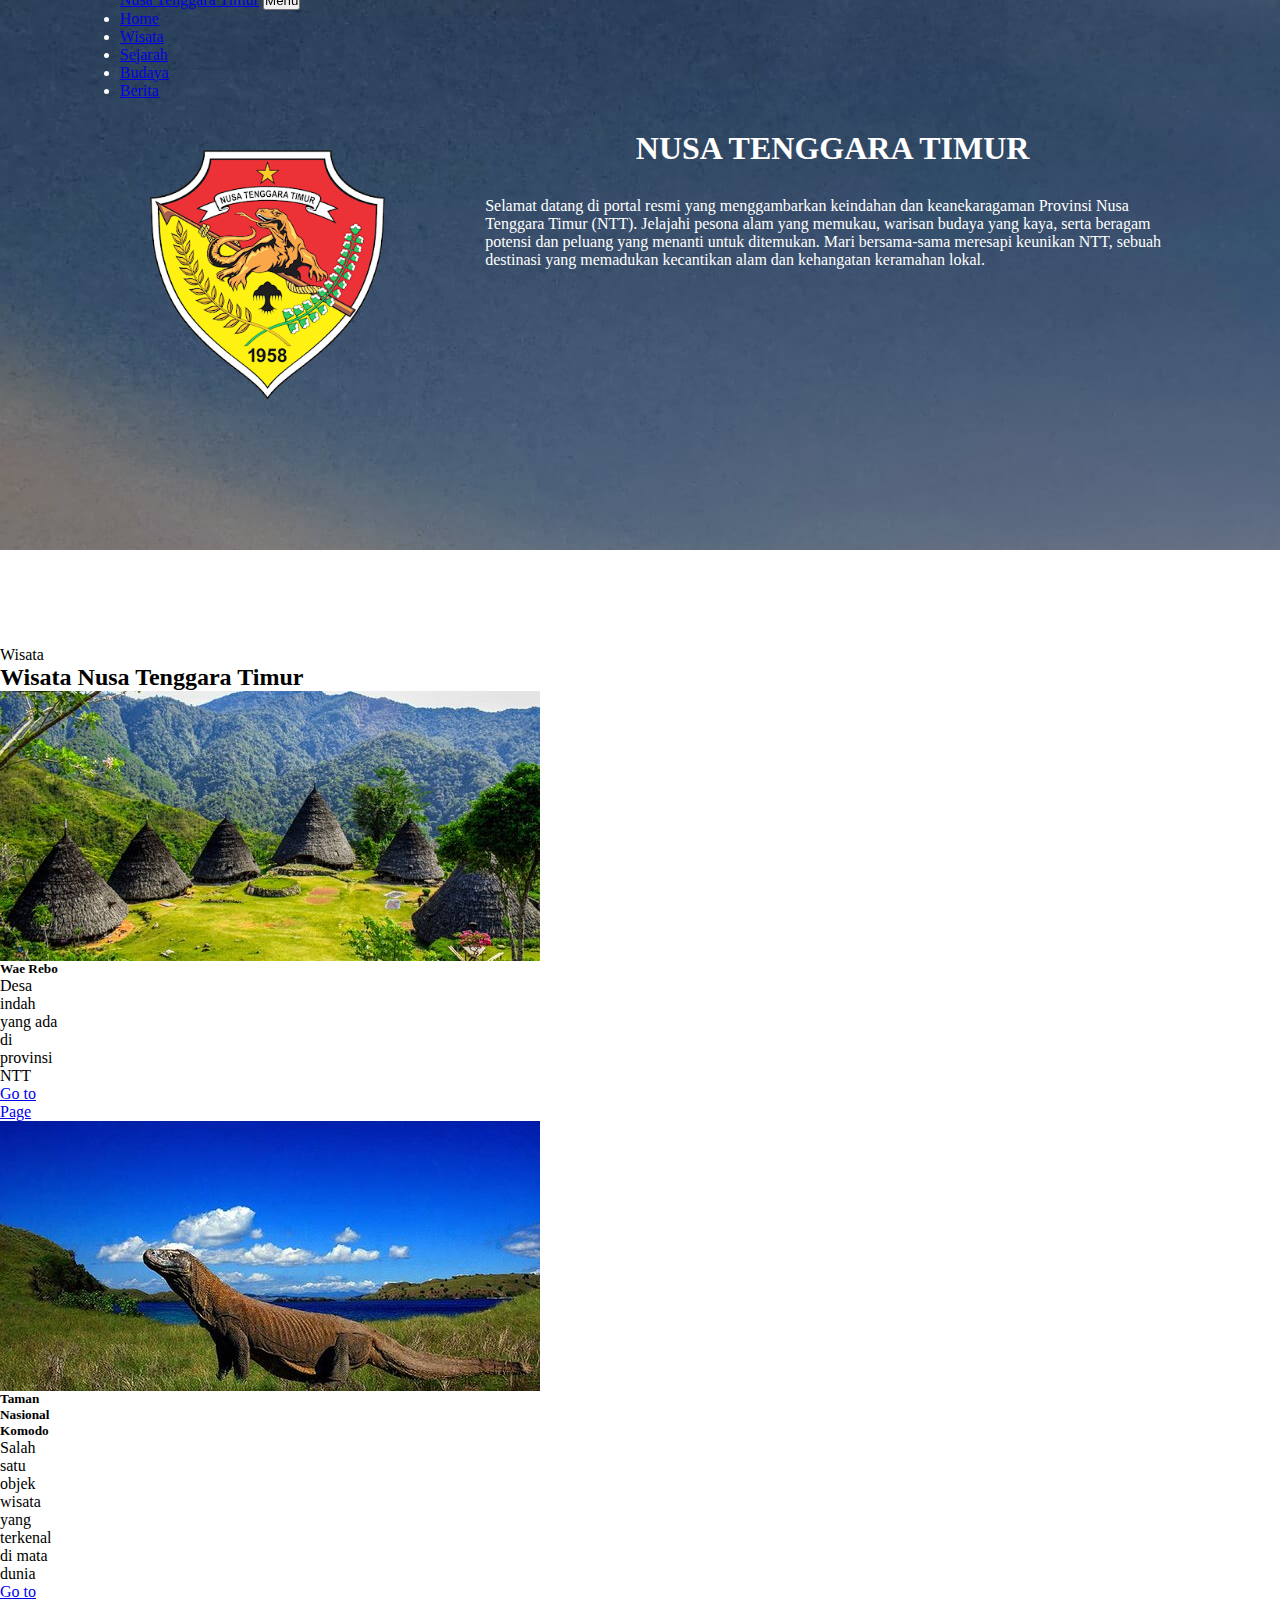
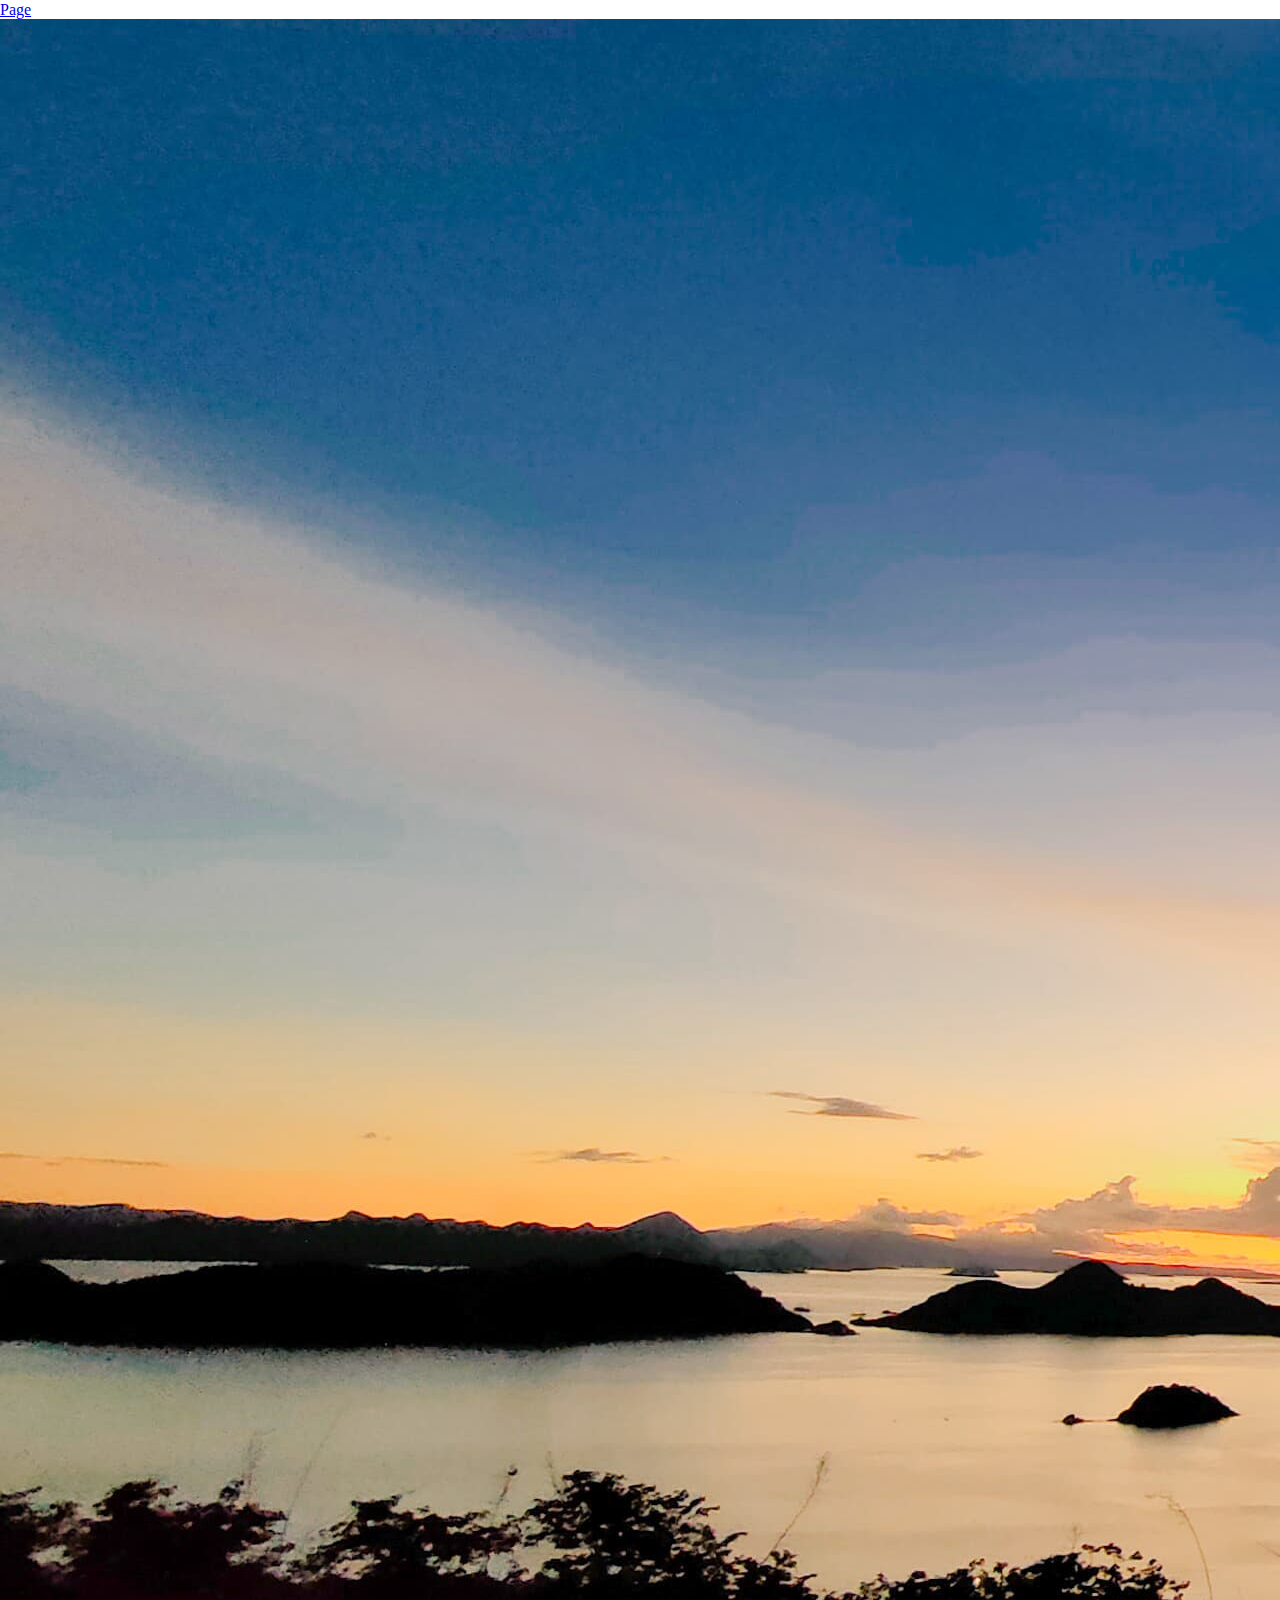
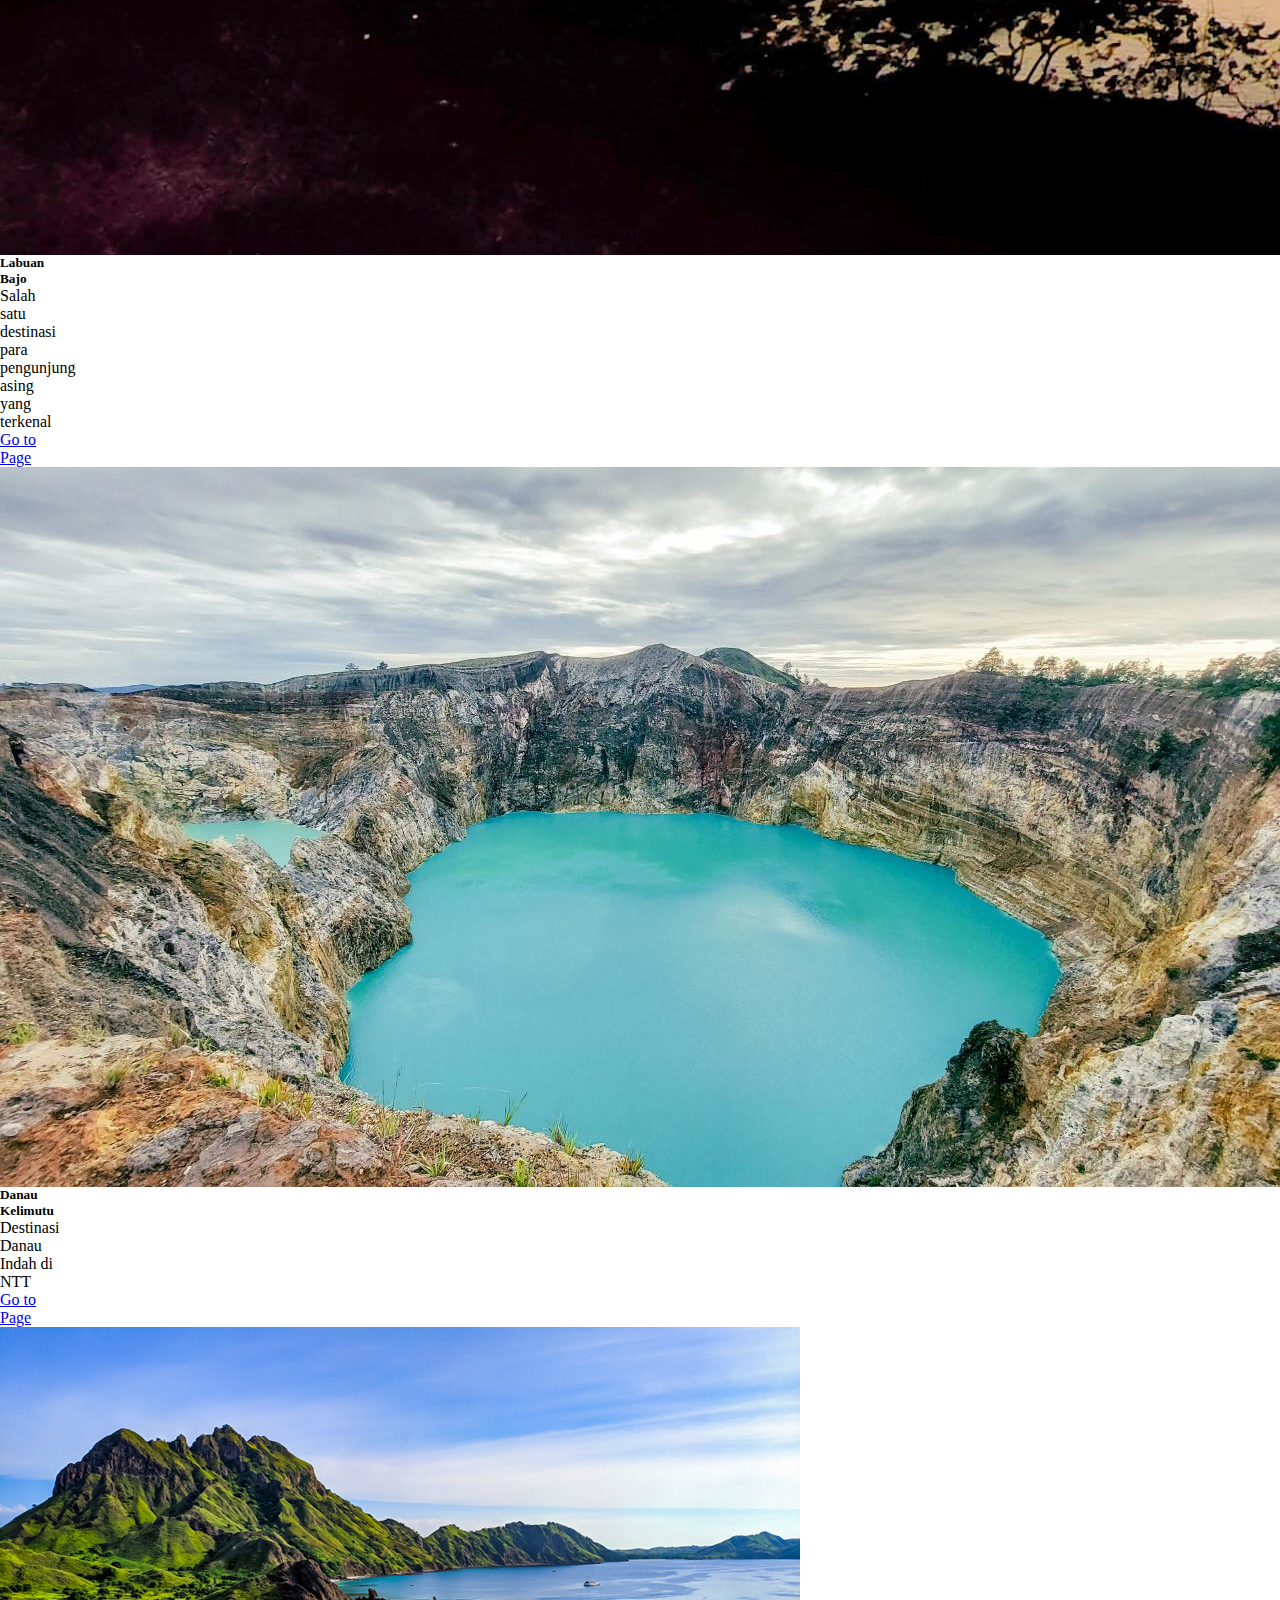
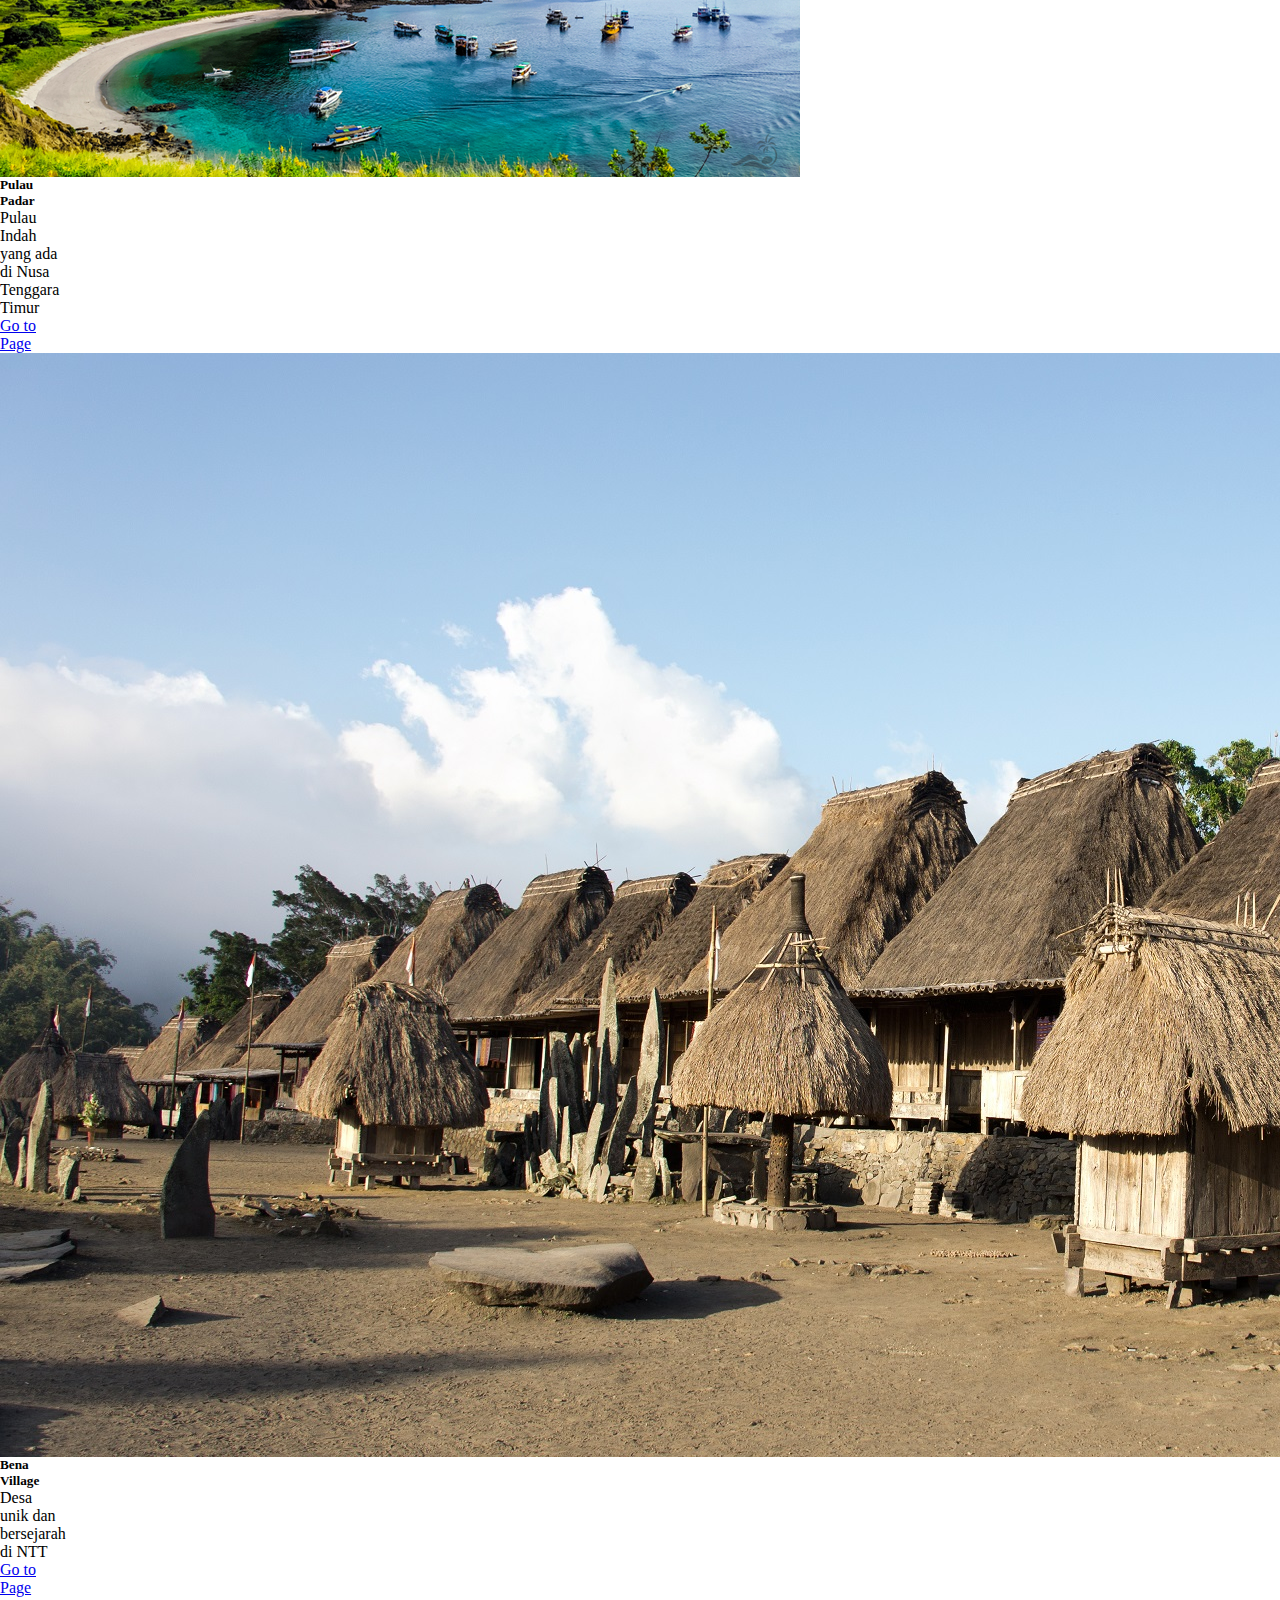
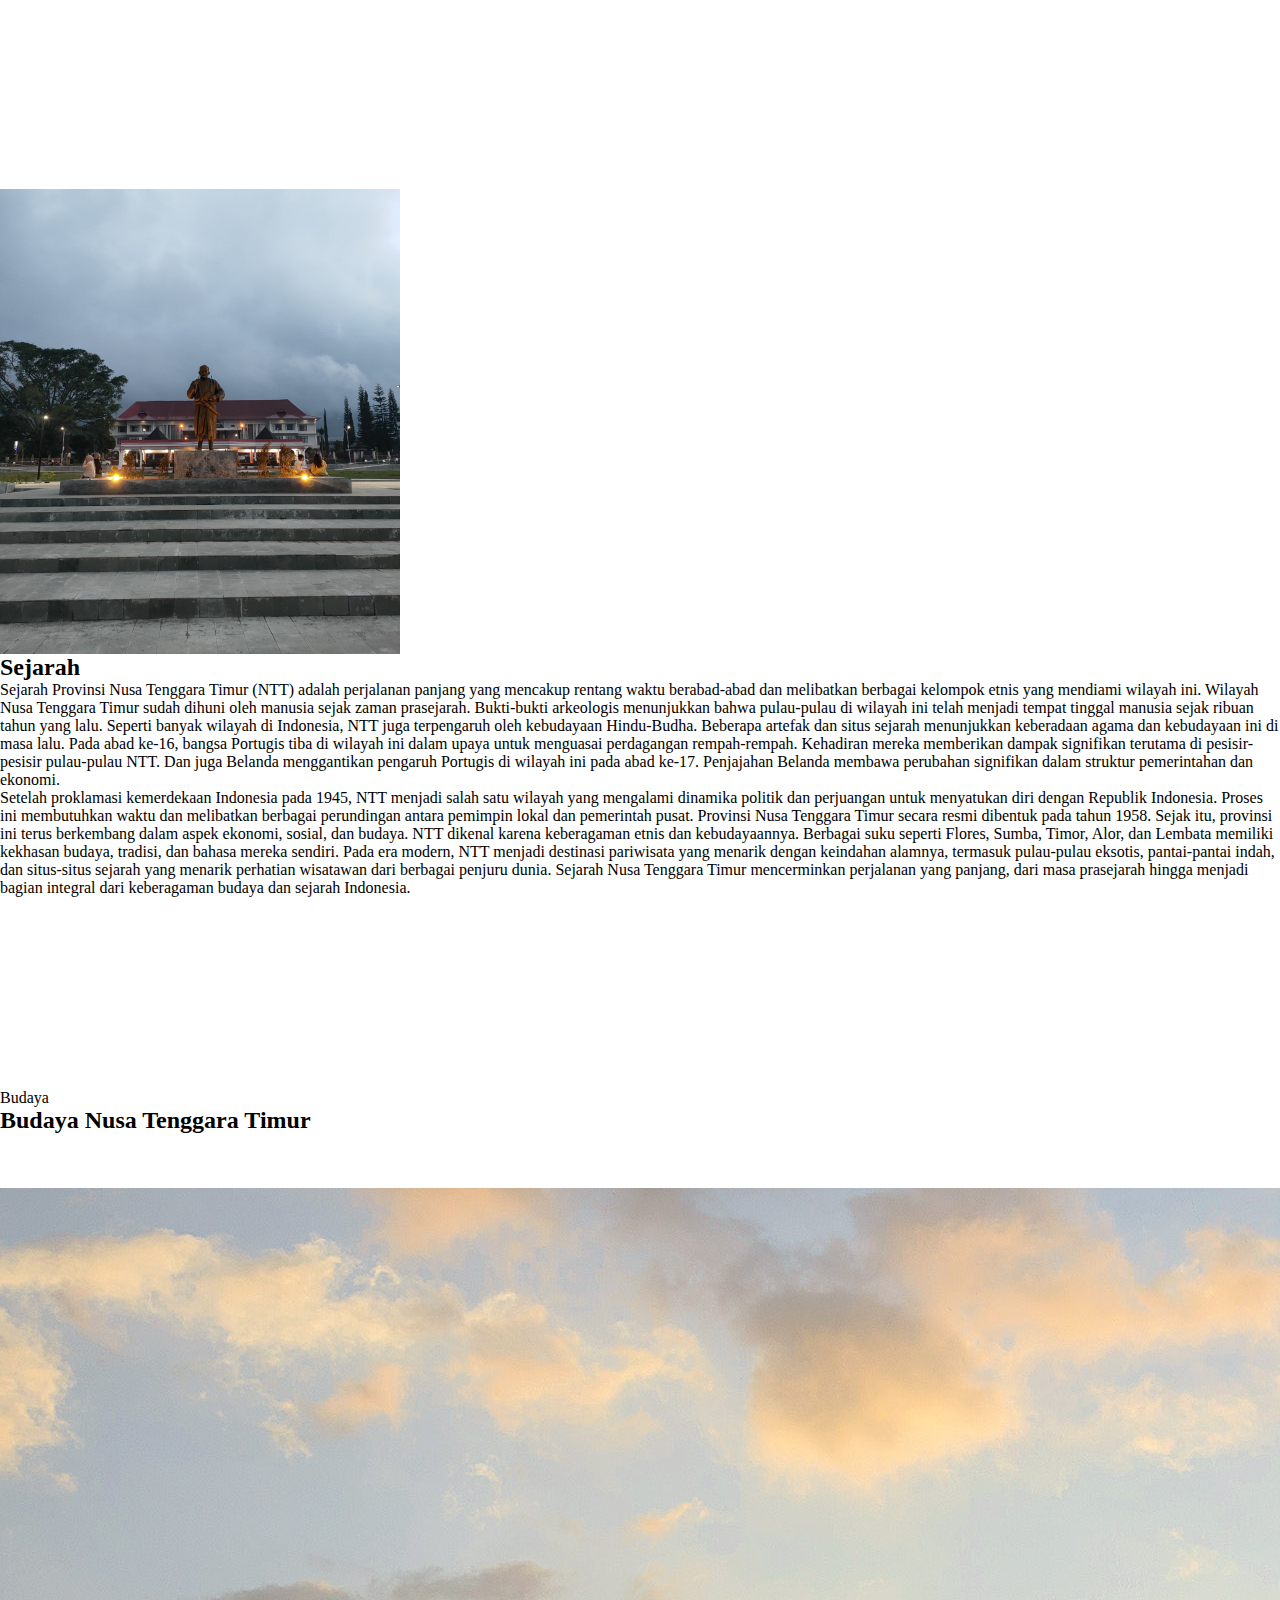
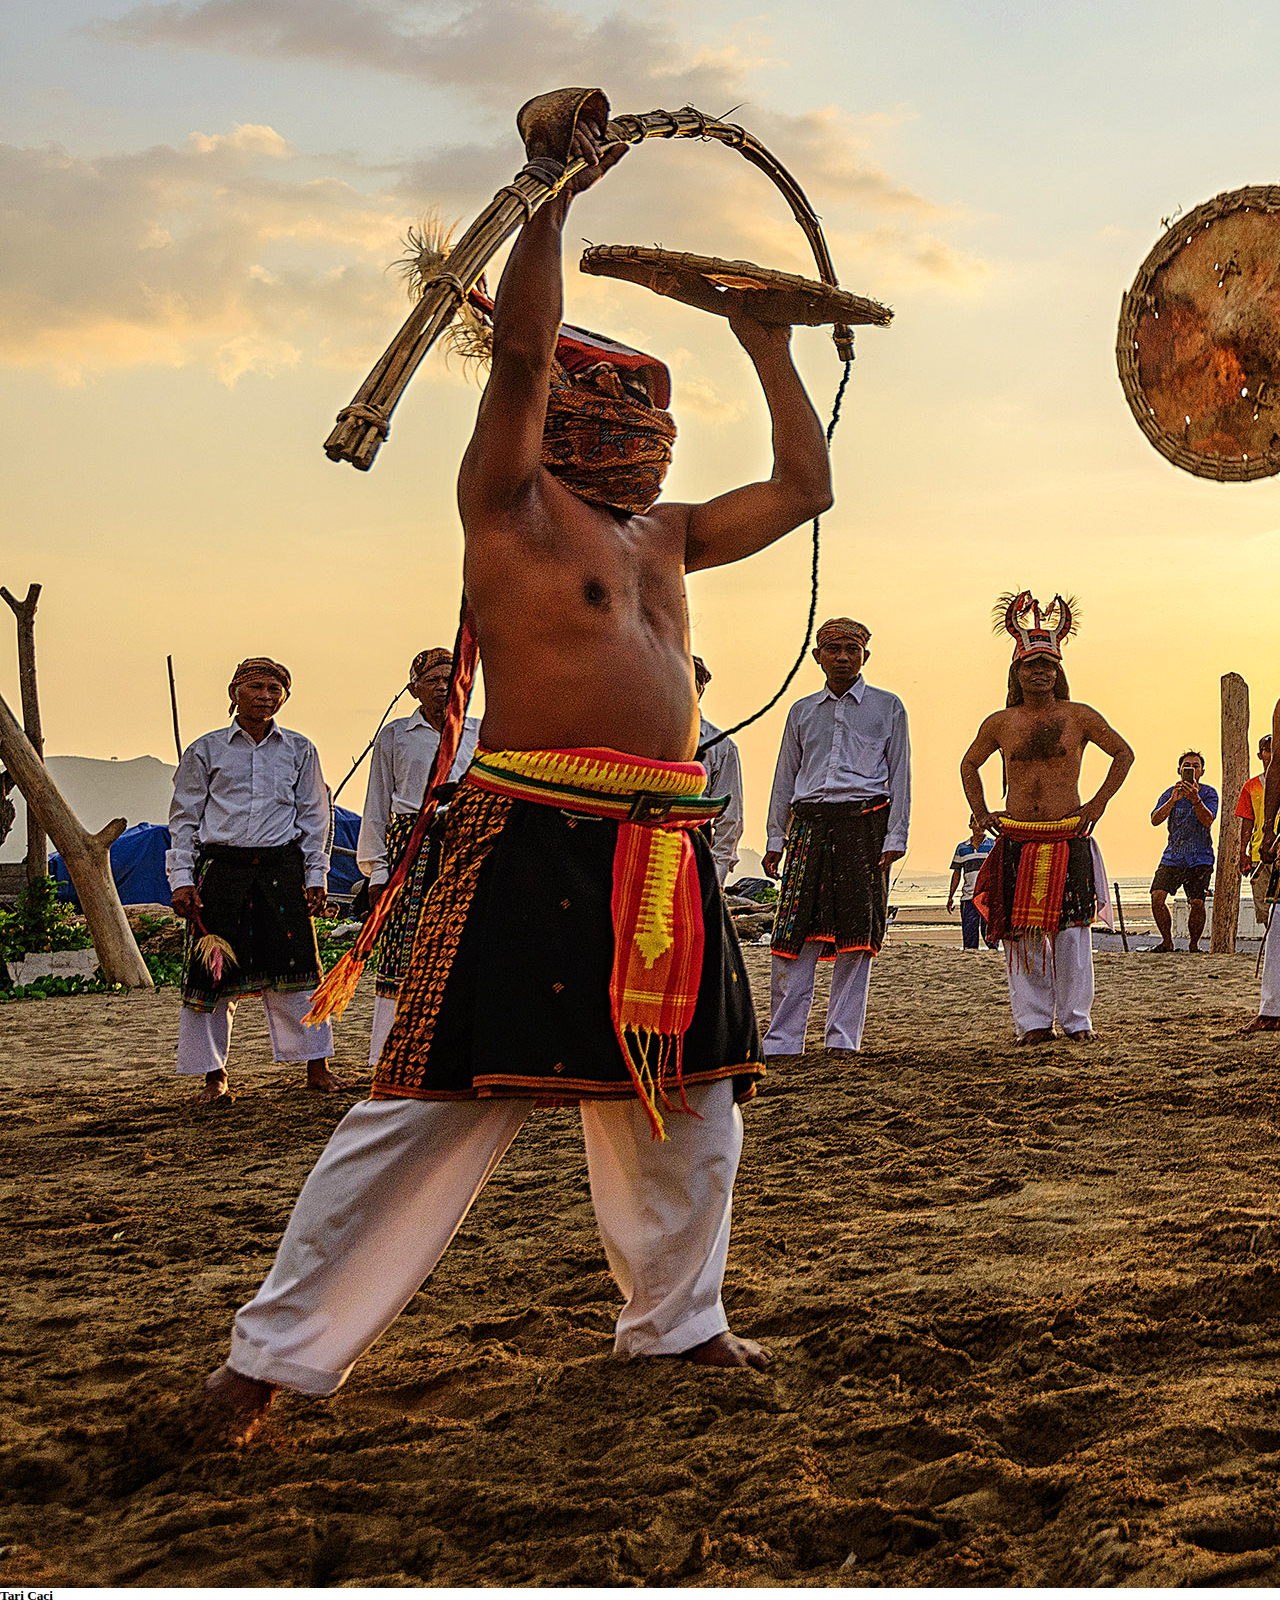
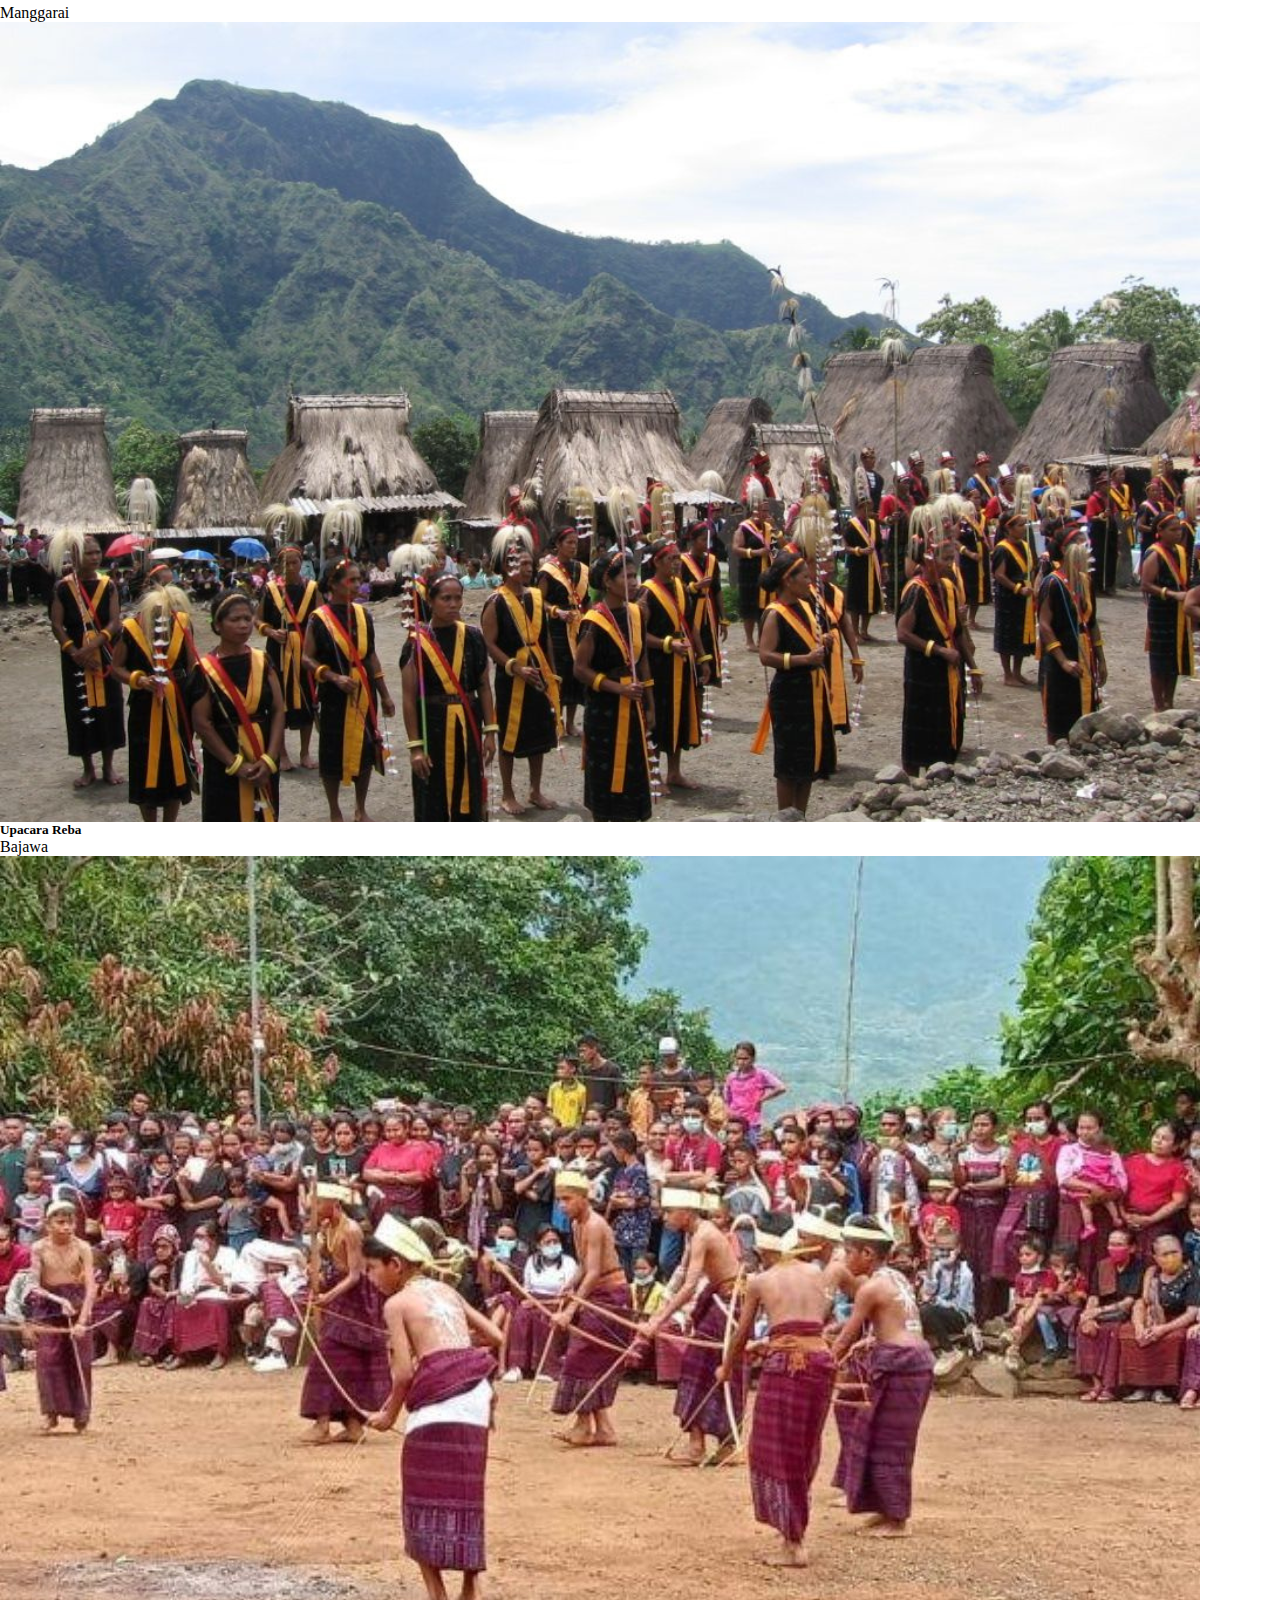
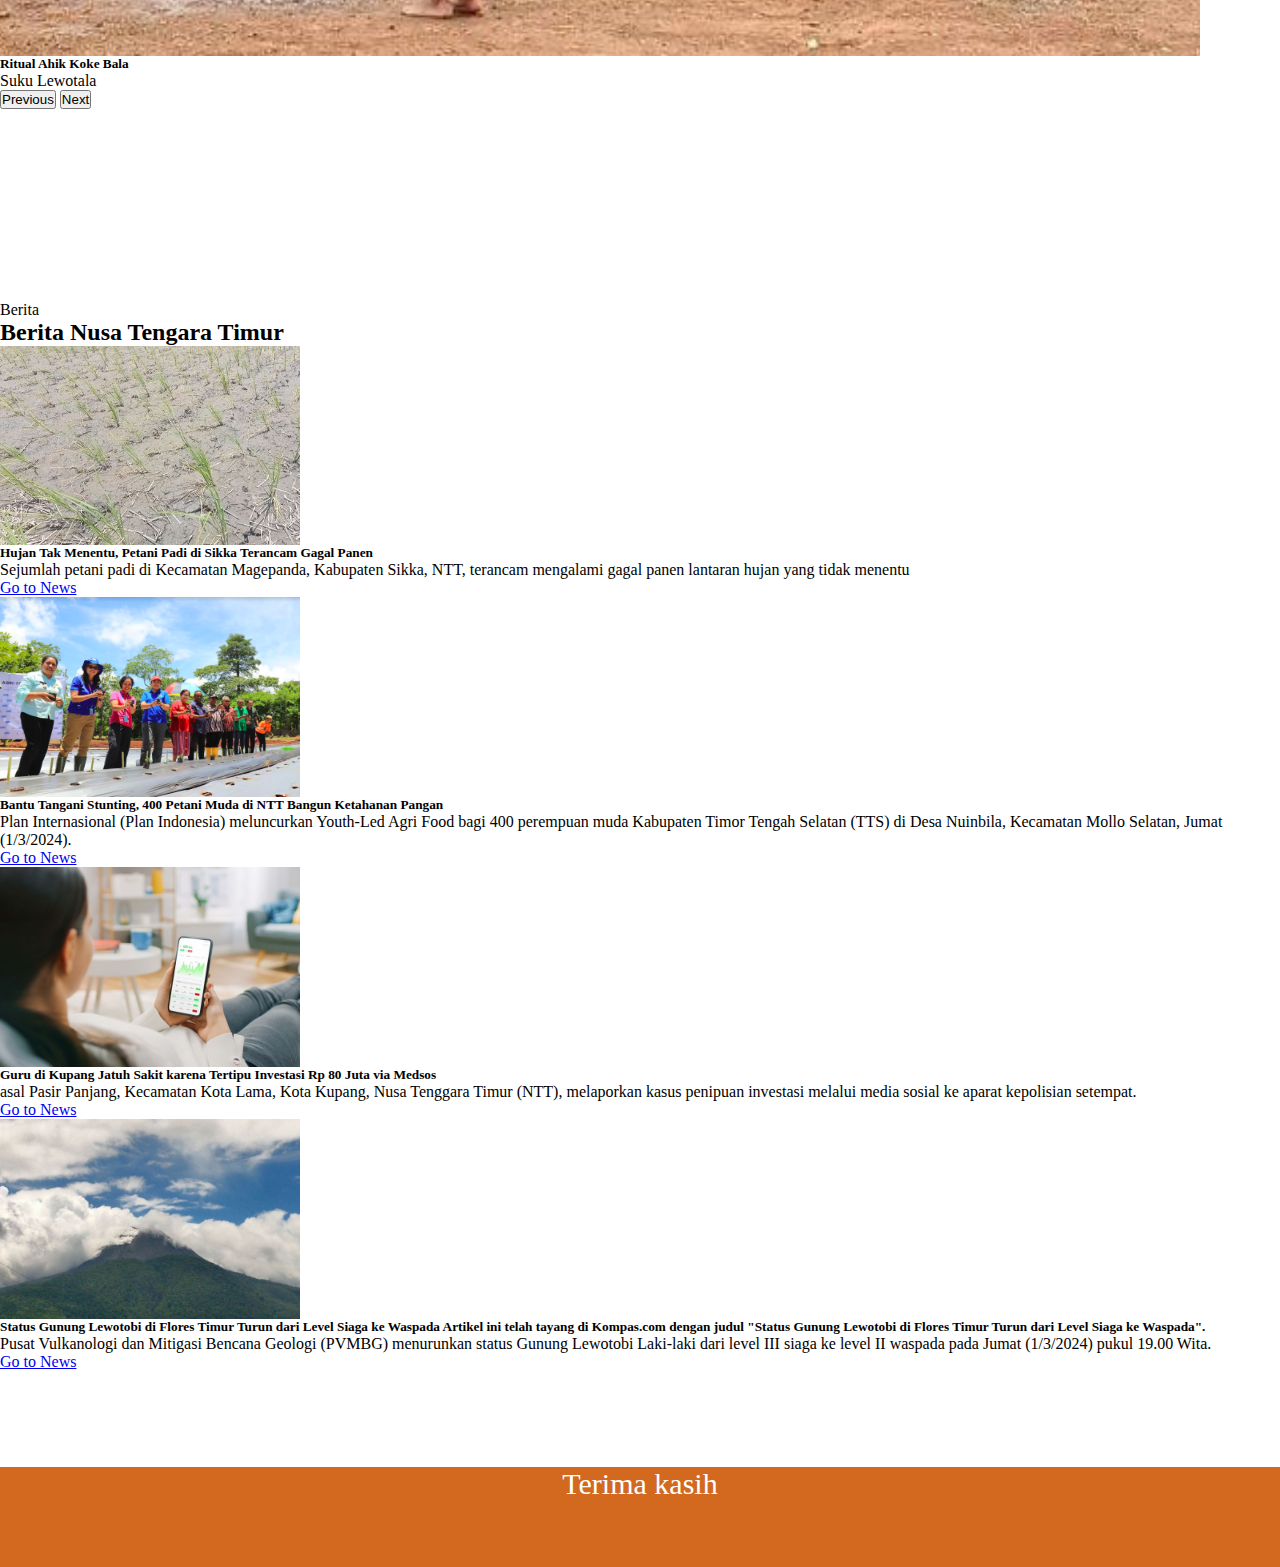
<file: Projek/index.html>
<!DOCTYPE html>
<html lang="en">
  <head>
    <meta charset="UTF-8" />
    <meta name="viewport" content="width=device-width, initial-scale=1" />
    <title>Projek coba-coba</title>
    <link rel="stylesheet" href="gagal.css" />
    <link rel="stylesheet" href="gagal.js" />

    <link rel="stylesheet" href="https://cdn.jsdelivr.net/npm/bootstrap@4.6.2/dist/css/bootstrap.min.css" integrity="sha384-xOolHFLEh07PJGoPkLv1IbcEPTNtaed2xpHsD9ESMhqIYd0nLMwNLD69Npy4HI+N" crossorigin="anonymous" />
  </head>

  <body>
    <header>
      <nav class="navbar navbar-expand-lg bg-light">
        <div class="container">
          <a class="navbar-brand" href="index.html">Nusa Tenggara Timur</a>
          <button class="navbar-toggler" type="button" data-toggle="collapse" data-target="#ftco-nav" aria-controls="ftco-nav" aria-expanded="false" aria-label="Toggle navigation"><span class="oi oi-menu"></span> Menu</button>

          <div class="collapse navbar-collapse" id="ftco-nav">
            <ul class="navbar-nav ml-auto">
              <li class="nav-item"><a href="index.html" class="nav-link">Home</a></li>
              <li class="nav-item"><a href="#wisata" class="nav-link">Wisata</a></li>
              <li class="nav-item"><a href="#sejarah" class="nav-link">Sejarah</a></li>
              <li class="nav-item"><a href="#budaya" class="nav-link">Budaya</a></li>
              <li class="nav-item"><a href="#berita" class="nav-link">Berita</a></li>
            </ul>
          </div>
        </div>
      </nav>
    </header>

    <div class="bio">
      <img src="../Gambar/Logo Provinsi Nusa Tenggara Timur.png" alt="" />
      <div class="text">
        <h1 class="logo">NUSA TENGGARA TIMUR</h1>
        <p>
          Selamat datang di portal resmi yang menggambarkan keindahan dan keanekaragaman Provinsi Nusa Tenggara Timur (NTT). Jelajahi pesona alam yang memukau, warisan budaya yang kaya, serta beragam potensi dan peluang yang menanti untuk
          ditemukan. Mari bersama-sama meresapi keunikan NTT, sebuah destinasi yang memadukan kecantikan alam dan kehangatan keramahan lokal.
        </p>
      </div>
    </div>

    <!-- wisata -->
    <section class="ftco-section" id="wisata">
      <div class="container mt-5">
        <div class="row justify-content-start pb-3 mt-5">
          <div class="col-md-7 heading-section ftco-animate">
            <span class="subheading">Wisata</span>
            <h2 class="mb-4"><strong>Wisata</strong> Nusa Tenggara Timur</h2>
          </div>
        </div>
        <div class="card-deck">
          <div class="card mb-5" style="width: 4rem">
            <img src="../Gambar/waerebo.jpg" class="card-img-top" alt="..." />
            <div class="card-body">
              <h5 class="card-title">Wae Rebo</h5>
              <p class="card-text">Desa indah yang ada di provinsi NTT</p>
              <a href="wisata1.html" class="btn btn-info mt-3">Go to Page</a>
            </div>
          </div>
          <div class="card mb-5" style="width: 4rem">
            <img src="../Gambar/tamanNasional.jpg" class="card-img-top" alt="..." />
            <div class="card-body">
              <h5 class="card-title">Taman Nasional Komodo</h5>
              <p class="card-text">Salah satu objek wisata yang terkenal di mata dunia</p>
              <a href="wisata2.html" class="btn btn-info mt-3">Go to Page</a>
            </div>
          </div>
        </div>
        <div class="card-deck">
          <div class="card mb-5" style="width: 4rem">
            <img src="../Gambar/IMG-20240224-WA0022.jpg" class="card-img-top" alt="..." />
            <div class="card-body">
              <h5 class="card-title">Labuan Bajo</h5>
              <p class="card-text">Salah satu destinasi para pengunjung asing yang terkenal</p>
              <a href="wisata3.html" class="btn btn-info mt-3">Go to Page</a>
            </div>
          </div>
          <div class="card mb-5" style="width: 4rem">
            <img src="../Gambar/danauKelimutu.jpg" class="card-img-top" alt="..." />
            <div class="card-body">
              <h5 class="card-title">Danau Kelimutu</h5>
              <p class="card-text">Destinasi Danau Indah di NTT</p>
              <a href="wisata4.html" class="btn btn-info mt-3">Go to Page</a>
            </div>
          </div>
        </div>
        <div class="card-deck">
          <div class="card mb-5" style="width: 4rem">
            <img src="../Gambar/padar.jpg" class="card-img-top" alt="..." />
            <div class="card-body">
              <h5 class="card-title">Pulau Padar</h5>
              <p class="card-text">Pulau Indah yang ada di Nusa Tenggara Timur</p>
              <a href="wisata5.html" class="btn btn-info mt-3">Go to Page</a>
            </div>
          </div>
          <div class="card mb-5" style="width: 4rem">
            <img src="../Gambar/bena.jpg" class="card-img-top" alt="..." />
            <div class="card-body">
              <h5 class="card-title">Bena Village</h5>
              <p class="card-text">Desa unik dan bersejarah di NTT</p>
              <a href="wisata6.html" class="btn btn-info mt-3">Go to Page</a>
            </div>
          </div>
        </div>
      </div>
    </section>

    <!-- sejarah -->
    <section class="ftco-section bg-light" id="sejarah">
      <div class="container">
        <div class="row d-md-flex">
          <img src="../Gambar/sejarah.jpg" class="img-thumbnail img-fluid rounded mx-auto d-block rounded-circle" width="400" />
          <div class="p-md-5">
            <div>
              <h2 class="mb-4">Sejarah</h2>
              <p>
                Sejarah Provinsi Nusa Tenggara Timur (NTT) adalah perjalanan panjang yang mencakup rentang waktu berabad-abad dan melibatkan berbagai kelompok etnis yang mendiami wilayah ini. Wilayah Nusa Tenggara Timur sudah dihuni oleh
                manusia sejak zaman prasejarah. Bukti-bukti arkeologis menunjukkan bahwa pulau-pulau di wilayah ini telah menjadi tempat tinggal manusia sejak ribuan tahun yang lalu. Seperti banyak wilayah di Indonesia, NTT juga terpengaruh
                oleh kebudayaan Hindu-Budha. Beberapa artefak dan situs sejarah menunjukkan keberadaan agama dan kebudayaan ini di masa lalu. Pada abad ke-16, bangsa Portugis tiba di wilayah ini dalam upaya untuk menguasai perdagangan
                rempah-rempah. Kehadiran mereka memberikan dampak signifikan terutama di pesisir-pesisir pulau-pulau NTT. Dan juga Belanda menggantikan pengaruh Portugis di wilayah ini pada abad ke-17. Penjajahan Belanda membawa perubahan
                signifikan dalam struktur pemerintahan dan ekonomi.
              </p>
              <p>
                Setelah proklamasi kemerdekaan Indonesia pada 1945, NTT menjadi salah satu wilayah yang mengalami dinamika politik dan perjuangan untuk menyatukan diri dengan Republik Indonesia. Proses ini membutuhkan waktu dan melibatkan
                berbagai perundingan antara pemimpin lokal dan pemerintah pusat. Provinsi Nusa Tenggara Timur secara resmi dibentuk pada tahun 1958. Sejak itu, provinsi ini terus berkembang dalam aspek ekonomi, sosial, dan budaya. NTT
                dikenal karena keberagaman etnis dan kebudayaannya. Berbagai suku seperti Flores, Sumba, Timor, Alor, dan Lembata memiliki kekhasan budaya, tradisi, dan bahasa mereka sendiri. Pada era modern, NTT menjadi destinasi
                pariwisata yang menarik dengan keindahan alamnya, termasuk pulau-pulau eksotis, pantai-pantai indah, dan situs-situs sejarah yang menarik perhatian wisatawan dari berbagai penjuru dunia. Sejarah Nusa Tenggara Timur
                mencerminkan perjalanan yang panjang, dari masa prasejarah hingga menjadi bagian integral dari keberagaman budaya dan sejarah Indonesia.
              </p>
            </div>
          </div>
        </div>
      </div>
    </section>

    <!-- budaya -->
    <section class="ftco-section" id="budaya">
      <div class="container mt-5">
        <div class="col-md-7 heading-section ftco-animate">
          <span class="subheading">Budaya</span>
          <h2 class="mb-4"><strong>Budaya</strong> Nusa Tenggara Timur</h2>
        </div>
        <div id="carouselExampleCaptions" class="carousel slide" data-ride="carousel">
          <ol class="carousel-indicators">
            <li data-target="#carouselExampleCaptions" data-slide-to="0" class="active"></li>
            <li data-target="#carouselExampleCaptions" data-slide-to="1"></li>
            <li data-target="#carouselExampleCaptions" data-slide-to="2"></li>
          </ol>
          <div class="carousel-inner">
            <div class="carousel-item active">
              <img src="../Gambar/tariCaci.jpg" class="d-block w-100" alt="..." />
              <div class="carousel-caption d-none d-md-block">
                <h5>Tari Caci</h5>
                <p>Manggarai</p>
              </div>
            </div>
            <div class="carousel-item">
              <img src="../Gambar/upacaraReba.png" class="d-block w-100" alt="..." />
              <div class="carousel-caption d-none d-md-block">
                <h5>Upacara Reba</h5>
                <p>Bajawa</p>
              </div>
            </div>
            <div class="carousel-item">
              <img src="../Gambar/adatLewotala.jpg" class="d-block w-100" alt="..." />
              <div class="carousel-caption d-none d-md-block">
                <h5>Ritual Ahik Koke Bala</h5>
                <p>Suku Lewotala</p>
              </div>
            </div>
          </div>
          <button class="carousel-control-prev" type="button" data-target="#carouselExampleCaptions" data-slide="prev">
            <span class="carousel-control-prev-icon" aria-hidden="true"></span>
            <span class="sr-only">Previous</span>
          </button>
          <button class="carousel-control-next" type="button" data-target="#carouselExampleCaptions" data-slide="next">
            <span class="carousel-control-next-icon" aria-hidden="true"></span>
            <span class="sr-only">Next</span>
          </button>
        </div>
      </div>
    </section>

    <!-- berita -->
    <section class="ftco-section bg-light" id="berita">
      <div class="container mt-5">
        <div class="row justify-content-start pb-3 mt-5">
          <div class="col-md-7 heading-section ftco-animate">
            <span class="subheading">Berita</span>
            <h2 class="mb-4"><strong>Berita</strong> Nusa Tengara Timur</h2>
          </div>
        </div>

        <div class="media position-relative mb-4">
          <img src="../Gambar/berita1.jpg" width="300" class="mr-3" alt="..." />
          <div class="media-body">
            <h5 class="mt-0">Hujan Tak Menentu, Petani Padi di Sikka Terancam Gagal Panen</h5>
            <p>Sejumlah petani padi di Kecamatan Magepanda, Kabupaten Sikka, NTT, terancam mengalami gagal panen lantaran hujan yang tidak menentu</p>
            <a href="https://www.kompas.com/tag/ntt" class="stretched-link">Go to News</a>
          </div>
        </div>

        <div class="media position-relative mb-4">
          <img src="../Gambar/berita2.png" width="300" class="mr-3" alt="..." />
          <div class="media-body">
            <h5 class="mt-0">Bantu Tangani Stunting, 400 Petani Muda di NTT Bangun Ketahanan Pangan</h5>
            <p>Plan Internasional (Plan Indonesia) meluncurkan Youth-Led Agri Food bagi 400 perempuan muda Kabupaten Timor Tengah Selatan (TTS) di Desa Nuinbila, Kecamatan Mollo Selatan, Jumat (1/3/2024).</p>
            <a href="https://lestari.kompas.com/read/2024/03/01/180239586/bantu-tangani-stunting-400-petani-muda-di-ntt-bangun-ketahanan-pangan" class="stretched-link">Go to News</a>
          </div>
        </div>

        <div class="media position-relative mb-4">
          <img src="../Gambar/berita3.jpg" width="300" class="mr-3" alt="..." />
          <div class="media-body">
            <h5 class="mt-0">Guru di Kupang Jatuh Sakit karena Tertipu Investasi Rp 80 Juta via Medsos</h5>
            <p>asal Pasir Panjang, Kecamatan Kota Lama, Kota Kupang, Nusa Tenggara Timur (NTT), melaporkan kasus penipuan investasi melalui media sosial ke aparat kepolisian setempat.</p>
            <a href="https://regional.kompas.com/read/2024/03/03/091825978/guru-di-kupang-jatuh-sakit-karena-tertipu-investasi-rp-80-juta-via-medsos" class="stretched-link">Go to News</a>
          </div>
        </div>

        <div class="media position-relative mb-4">
          <img src="../Gambar/berita4.jpg" width="300" class="mr-3" alt="..." />
          <div class="media-body">
            <h5 class="mt-0">Status Gunung Lewotobi di Flores Timur Turun dari Level Siaga ke Waspada Artikel ini telah tayang di Kompas.com dengan judul "Status Gunung Lewotobi di Flores Timur Turun dari Level Siaga ke Waspada".</h5>
            <p>Pusat Vulkanologi dan Mitigasi Bencana Geologi (PVMBG) menurunkan status Gunung Lewotobi Laki-laki dari level III siaga ke level II waspada pada Jumat (1/3/2024) pukul 19.00 Wita.</p>
            <a href="https://regional.kompas.com/read/2024/03/01/190156178/status-gunung-lewotobi-di-flores-timur-turun-dari-level-siaga-ke-waspada" class="stretched-link">Go to News</a>
          </div>
        </div>
      </div>
    </section>

    <footer>
      <p>Terima kasih</p>
    </footer>

    <script src="gagal.js"></script>
    <script src="https://cdn.jsdelivr.net/npm/jquery@3.5.1/dist/jquery.slim.min.js" integrity="sha384-DfXdz2htPH0lsSSs5nCTpuj/zy4C+OGpamoFVy38MVBnE+IbbVYUew+OrCXaRkfj" crossorigin="anonymous"></script>
    <script src="https://cdn.jsdelivr.net/npm/bootstrap@4.6.2/dist/js/bootstrap.bundle.min.js" integrity="sha384-Fy6S3B9q64WdZWQUiU+q4/2Lc9npb8tCaSX9FK7E8HnRr0Jz8D6OP9dO5Vg3Q9ct" crossorigin="anonymous"></script>
  </body>
</html>
</file>
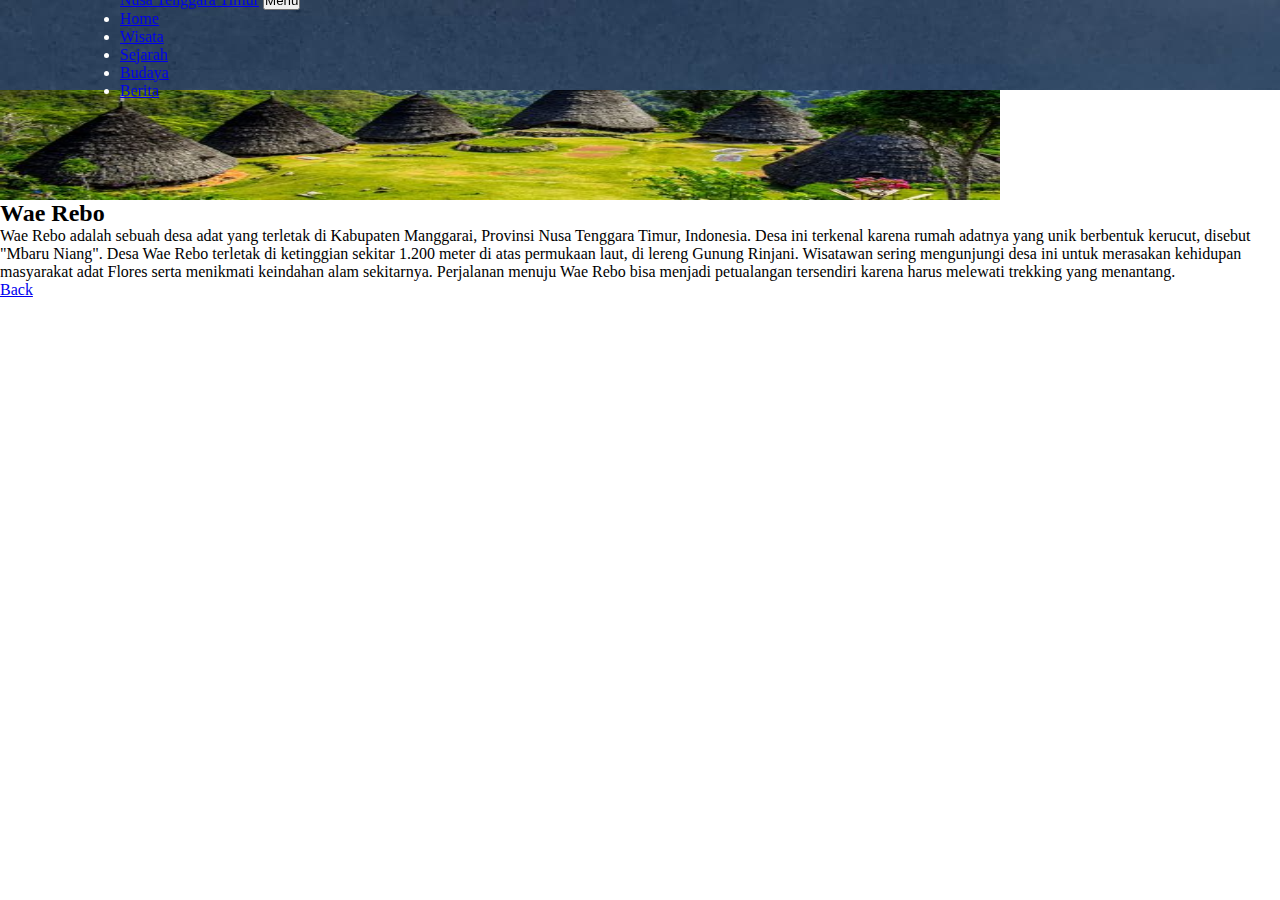
<file: Projek/wisata1.html>
<!DOCTYPE html>
<html lang="en">
  <head>
    <meta charset="UTF-8" />
    <meta name="viewport" content="width=device-width, initial-scale=1" />
    <title>Projek coba-coba</title>
    <link rel="stylesheet" href="gagal.css" />
    <link rel="stylesheet" href="gagal.js" />

    <link rel="stylesheet" href="https://cdn.jsdelivr.net/npm/bootstrap@4.6.2/dist/css/bootstrap.min.css" integrity="sha384-xOolHFLEh07PJGoPkLv1IbcEPTNtaed2xpHsD9ESMhqIYd0nLMwNLD69Npy4HI+N" crossorigin="anonymous" />
  </head>

  <body>
    <header>
      <nav class="navbar navbar-expand-lg bg-light">
        <div class="container">
          <a class="navbar-brand" href="index.html">Nusa Tenggara Timur</a>
          <button class="navbar-toggler" type="button" data-toggle="collapse" data-target="#ftco-nav" aria-controls="ftco-nav" aria-expanded="false" aria-label="Toggle navigation"><span class="oi oi-menu"></span> Menu</button>

          <div class="collapse navbar-collapse" id="ftco-nav">
            <ul class="navbar-nav ml-auto">
              <li class="nav-item"><a href="index.html" class="nav-link">Home</a></li>
              <li class="nav-item"><a href="/Projek/index.html#wisata" class="nav-link">Wisata</a></li>
              <li class="nav-item"><a href="/Projek/index.html#sejarah" class="nav-link">Sejarah</a></li>
              <li class="nav-item"><a href="/Projek/index.html#budaya" class="nav-link">Budaya</a></li>
              <li class="nav-item"><a href="/Projek/index.html#berita" class="nav-link">Berita</a></li>
            </ul>
          </div>
        </div>
      </nav>
    </header>

    <div class="row justify-content-center mt-5">
      <div class="col-lg-7 mt-5">
        <img src="../Gambar/waerebo.jpg" width="1000" height="200" class="img-fluid mt-5" />
        <h2 class="mb-3 mt-3 card-title text-center">Wae Rebo</h2>
        <article class="mb-3">
          Wae Rebo adalah sebuah desa adat yang terletak di Kabupaten Manggarai, Provinsi Nusa Tenggara Timur, Indonesia. Desa ini terkenal karena rumah adatnya yang unik berbentuk kerucut, disebut "Mbaru Niang". Desa Wae Rebo terletak di
          ketinggian sekitar 1.200 meter di atas permukaan laut, di lereng Gunung Rinjani. Wisatawan sering mengunjungi desa ini untuk merasakan kehidupan masyarakat adat Flores serta menikmati keindahan alam sekitarnya. Perjalanan menuju
          Wae Rebo bisa menjadi petualangan tersendiri karena harus melewati trekking yang menantang.
        </article>
        <a href="index.html" class="btn btn-danger btn-lg btn-block">Back</a>
      </div>
    </div>

    <script src="gagal.js"></script>
    <script src="https://cdn.jsdelivr.net/npm/jquery@3.5.1/dist/jquery.slim.min.js" integrity="sha384-DfXdz2htPH0lsSSs5nCTpuj/zy4C+OGpamoFVy38MVBnE+IbbVYUew+OrCXaRkfj" crossorigin="anonymous"></script>
    <script src="https://cdn.jsdelivr.net/npm/bootstrap@4.6.2/dist/js/bootstrap.bundle.min.js" integrity="sha384-Fy6S3B9q64WdZWQUiU+q4/2Lc9npb8tCaSX9FK7E8HnRr0Jz8D6OP9dO5Vg3Q9ct" crossorigin="anonymous"></script>
  </body>
</html>
</file>
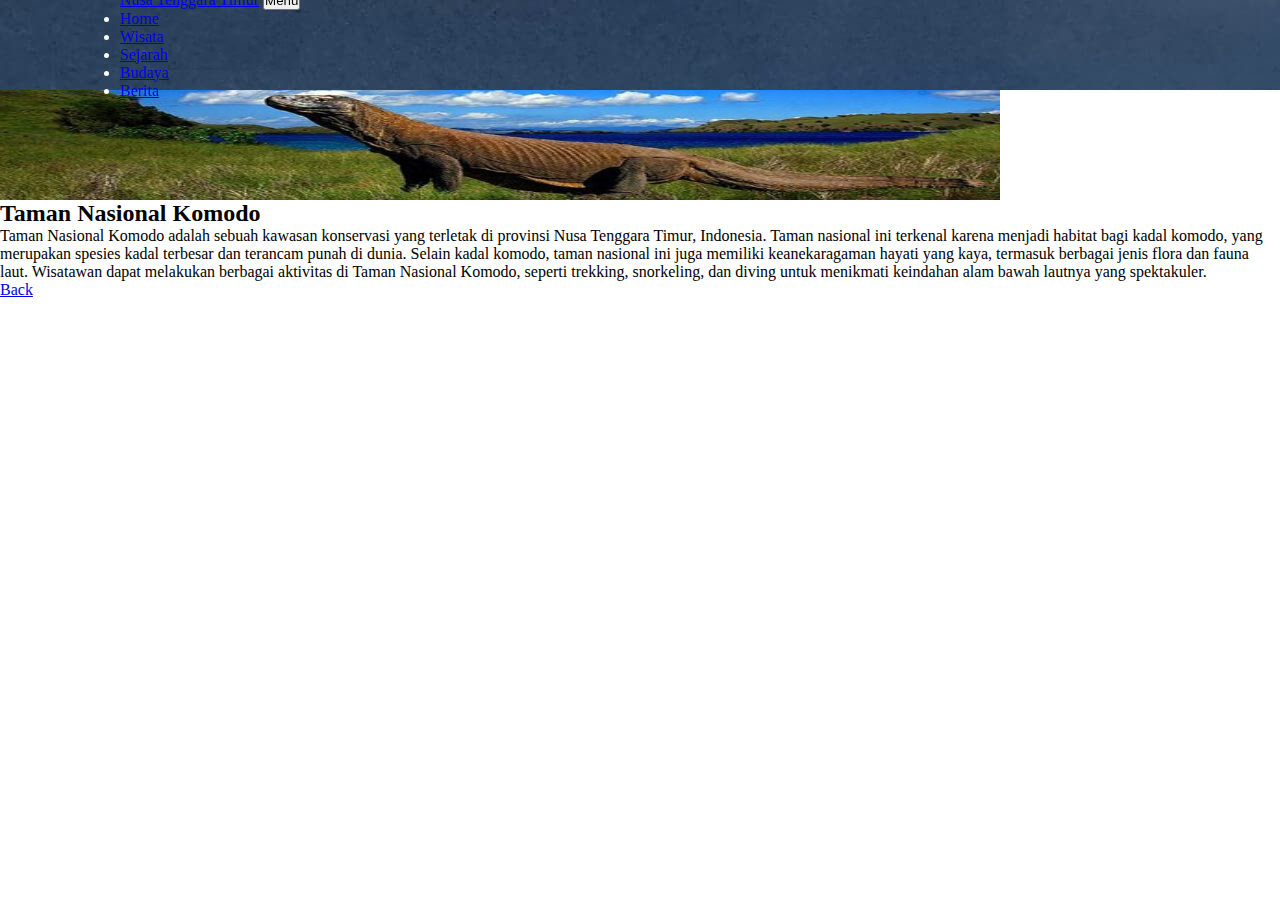
<file: Projek/wisata2.html>
<!DOCTYPE html>
<html lang="en">
  <head>
    <meta charset="UTF-8" />
    <meta name="viewport" content="width=device-width, initial-scale=1" />
    <title>Projek coba-coba</title>
    <link rel="stylesheet" href="gagal.css" />
    <link rel="stylesheet" href="gagal.js" />

    <link rel="stylesheet" href="https://cdn.jsdelivr.net/npm/bootstrap@4.6.2/dist/css/bootstrap.min.css" integrity="sha384-xOolHFLEh07PJGoPkLv1IbcEPTNtaed2xpHsD9ESMhqIYd0nLMwNLD69Npy4HI+N" crossorigin="anonymous" />
  </head>

  <body>
    <header>
      <nav class="navbar navbar-expand-lg bg-light">
        <div class="container">
          <a class="navbar-brand" href="index.html">Nusa Tenggara Timur</a>
          <button class="navbar-toggler" type="button" data-toggle="collapse" data-target="#ftco-nav" aria-controls="ftco-nav" aria-expanded="false" aria-label="Toggle navigation"><span class="oi oi-menu"></span> Menu</button>

          <div class="collapse navbar-collapse" id="ftco-nav">
            <ul class="navbar-nav ml-auto">
              <li class="nav-item"><a href="index.html" class="nav-link">Home</a></li>
              <li class="nav-item"><a href="/Projek/index.html#wisata" class="nav-link">Wisata</a></li>
              <li class="nav-item"><a href="/Projek/index.html#sejarah" class="nav-link">Sejarah</a></li>
              <li class="nav-item"><a href="/Projek/index.html#budaya" class="nav-link">Budaya</a></li>
              <li class="nav-item"><a href="/Projek/index.html#berita" class="nav-link">Berita</a></li>
            </ul>
          </div>
        </div>
      </nav>
    </header>

    <div class="row justify-content-center mt-5">
      <div class="col-lg-7 mt-5">
        <img src="../Gambar/tamanNasional.jpg" width="1000" height="200" class="img-fluid mt-5" />
        <h2 class="mb-3 mt-3 card-title text-center">Taman Nasional Komodo</h2>
        <article class="mb-3">
          Taman Nasional Komodo adalah sebuah kawasan konservasi yang terletak di provinsi Nusa Tenggara Timur, Indonesia. Taman nasional ini terkenal karena menjadi habitat bagi kadal komodo, yang merupakan spesies kadal terbesar dan
          terancam punah di dunia. Selain kadal komodo, taman nasional ini juga memiliki keanekaragaman hayati yang kaya, termasuk berbagai jenis flora dan fauna laut. Wisatawan dapat melakukan berbagai aktivitas di Taman Nasional Komodo,
          seperti trekking, snorkeling, dan diving untuk menikmati keindahan alam bawah lautnya yang spektakuler.
        </article>
        <a href="index.html" class="btn btn-danger btn-lg btn-block">Back</a>
      </div>
    </div>

    <script src="gagal.js"></script>
    <script src="https://cdn.jsdelivr.net/npm/jquery@3.5.1/dist/jquery.slim.min.js" integrity="sha384-DfXdz2htPH0lsSSs5nCTpuj/zy4C+OGpamoFVy38MVBnE+IbbVYUew+OrCXaRkfj" crossorigin="anonymous"></script>
    <script src="https://cdn.jsdelivr.net/npm/bootstrap@4.6.2/dist/js/bootstrap.bundle.min.js" integrity="sha384-Fy6S3B9q64WdZWQUiU+q4/2Lc9npb8tCaSX9FK7E8HnRr0Jz8D6OP9dO5Vg3Q9ct" crossorigin="anonymous"></script>
  </body>
</html>
</file>
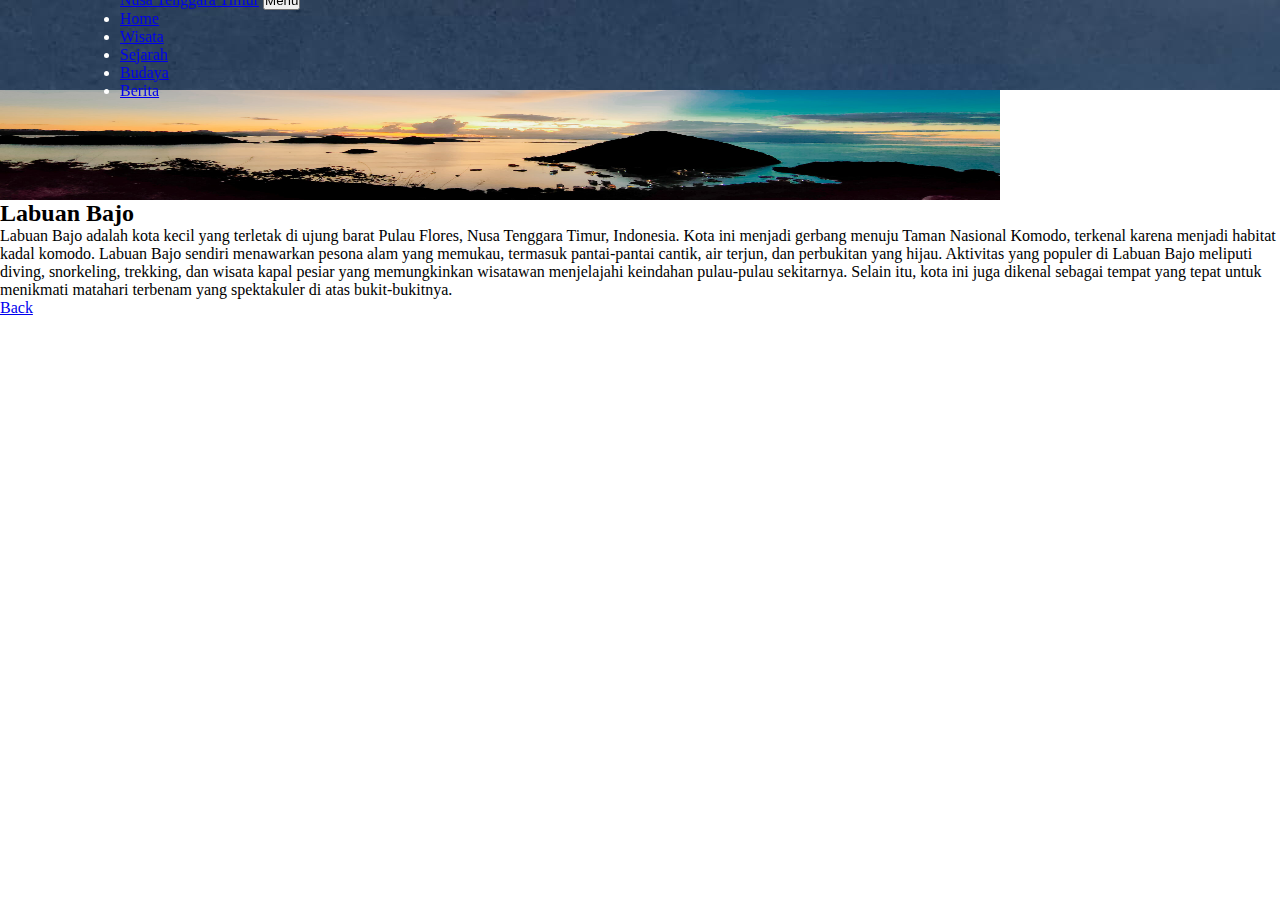
<file: Projek/wisata3.html>
<!DOCTYPE html>
<html lang="en">
  <head>
    <meta charset="UTF-8" />
    <meta name="viewport" content="width=device-width, initial-scale=1" />
    <title>Projek coba-coba</title>
    <link rel="stylesheet" href="gagal.css" />
    <link rel="stylesheet" href="gagal.js" />

    <link rel="stylesheet" href="https://cdn.jsdelivr.net/npm/bootstrap@4.6.2/dist/css/bootstrap.min.css" integrity="sha384-xOolHFLEh07PJGoPkLv1IbcEPTNtaed2xpHsD9ESMhqIYd0nLMwNLD69Npy4HI+N" crossorigin="anonymous" />
  </head>

  <body>
    <header>
      <nav class="navbar navbar-expand-lg bg-light">
        <div class="container">
          <a class="navbar-brand" href="index.html">Nusa Tenggara Timur</a>
          <button class="navbar-toggler" type="button" data-toggle="collapse" data-target="#ftco-nav" aria-controls="ftco-nav" aria-expanded="false" aria-label="Toggle navigation"><span class="oi oi-menu"></span> Menu</button>

          <div class="collapse navbar-collapse" id="ftco-nav">
            <ul class="navbar-nav ml-auto">
              <li class="nav-item"><a href="index.html" class="nav-link">Home</a></li>
              <li class="nav-item"><a href="/Projek/index.html#wisata" class="nav-link">Wisata</a></li>
              <li class="nav-item"><a href="/Projek/index.html#sejarah" class="nav-link">Sejarah</a></li>
              <li class="nav-item"><a href="/Projek/index.html#budaya" class="nav-link">Budaya</a></li>
              <li class="nav-item"><a href="/Projek/index.html#berita" class="nav-link">Berita</a></li>
            </ul>
          </div>
        </div>
      </nav>
    </header>

    <div class="row justify-content-center mt-5">
      <div class="col-lg-7 mt-5">
        <img src="../Gambar/IMG-20240224-WA0022.jpg" width="1000" height="200" class="img-fluid mt-5" />
        <h2 class="mb-3 mt-3 card-title text-center">Labuan Bajo</h2>
        <article class="mb-3">
          Labuan Bajo adalah kota kecil yang terletak di ujung barat Pulau Flores, Nusa Tenggara Timur, Indonesia. Kota ini menjadi gerbang menuju Taman Nasional Komodo, terkenal karena menjadi habitat kadal komodo. Labuan Bajo sendiri
          menawarkan pesona alam yang memukau, termasuk pantai-pantai cantik, air terjun, dan perbukitan yang hijau. Aktivitas yang populer di Labuan Bajo meliputi diving, snorkeling, trekking, dan wisata kapal pesiar yang memungkinkan
          wisatawan menjelajahi keindahan pulau-pulau sekitarnya. Selain itu, kota ini juga dikenal sebagai tempat yang tepat untuk menikmati matahari terbenam yang spektakuler di atas bukit-bukitnya.
        </article>
        <a href="index.html" class="btn btn-danger btn-lg btn-block">Back</a>
      </div>
    </div>

    <script src="gagal.js"></script>
    <script src="https://cdn.jsdelivr.net/npm/jquery@3.5.1/dist/jquery.slim.min.js" integrity="sha384-DfXdz2htPH0lsSSs5nCTpuj/zy4C+OGpamoFVy38MVBnE+IbbVYUew+OrCXaRkfj" crossorigin="anonymous"></script>
    <script src="https://cdn.jsdelivr.net/npm/bootstrap@4.6.2/dist/js/bootstrap.bundle.min.js" integrity="sha384-Fy6S3B9q64WdZWQUiU+q4/2Lc9npb8tCaSX9FK7E8HnRr0Jz8D6OP9dO5Vg3Q9ct" crossorigin="anonymous"></script>
  </body>
</html>
</file>
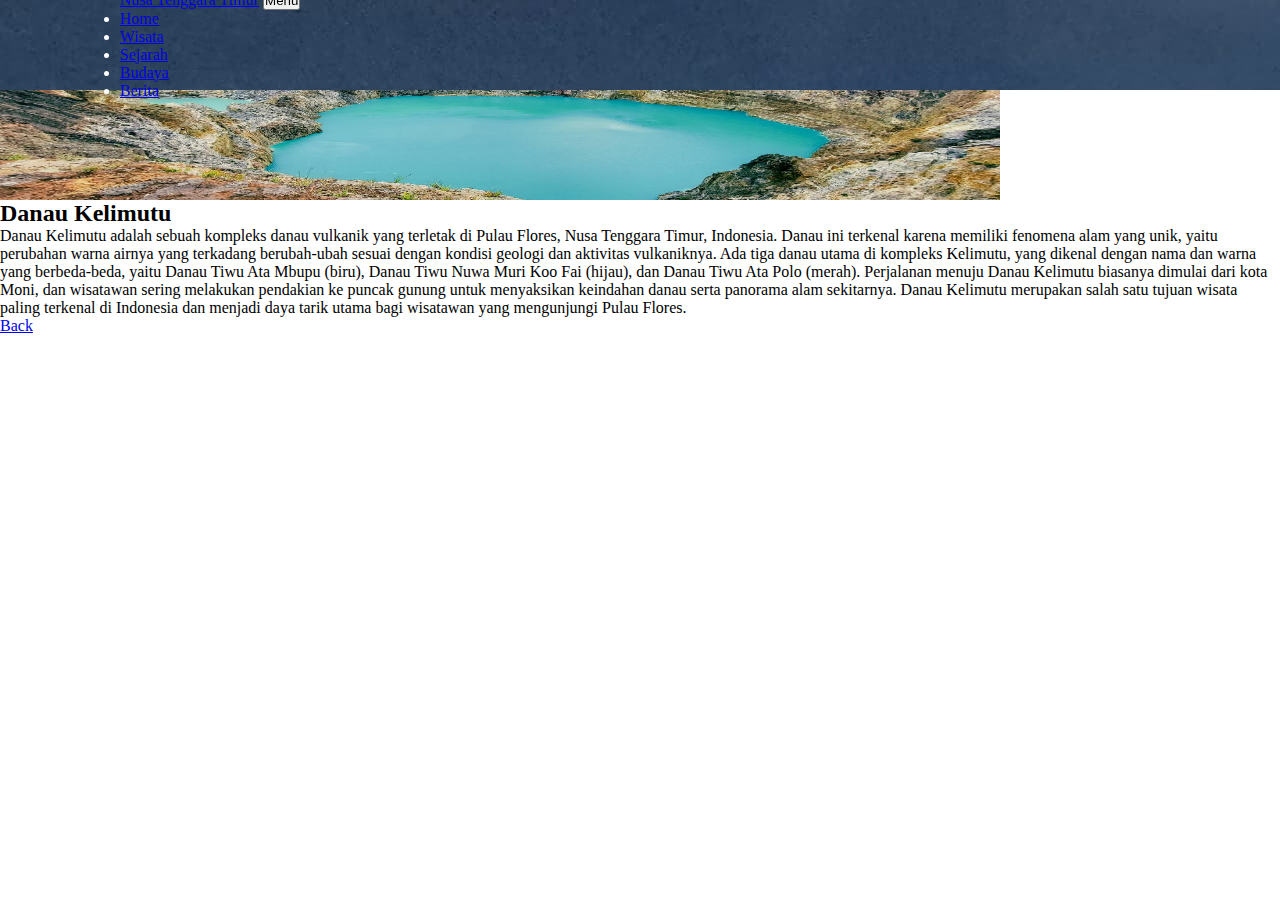
<file: Projek/wisata4.html>
<!DOCTYPE html>
<html lang="en">
  <head>
    <meta charset="UTF-8" />
    <meta name="viewport" content="width=device-width, initial-scale=1" />
    <title>Projek coba-coba</title>
    <link rel="stylesheet" href="gagal.css" />
    <link rel="stylesheet" href="gagal.js" />

    <link rel="stylesheet" href="https://cdn.jsdelivr.net/npm/bootstrap@4.6.2/dist/css/bootstrap.min.css" integrity="sha384-xOolHFLEh07PJGoPkLv1IbcEPTNtaed2xpHsD9ESMhqIYd0nLMwNLD69Npy4HI+N" crossorigin="anonymous" />
  </head>

  <body>
    <header>
      <nav class="navbar navbar-expand-lg bg-light">
        <div class="container">
          <a class="navbar-brand" href="index.html">Nusa Tenggara Timur</a>
          <button class="navbar-toggler" type="button" data-toggle="collapse" data-target="#ftco-nav" aria-controls="ftco-nav" aria-expanded="false" aria-label="Toggle navigation"><span class="oi oi-menu"></span> Menu</button>

          <div class="collapse navbar-collapse" id="ftco-nav">
            <ul class="navbar-nav ml-auto">
              <li class="nav-item"><a href="index.html" class="nav-link">Home</a></li>
              <li class="nav-item"><a href="/Projek/index.html#wisata" class="nav-link">Wisata</a></li>
              <li class="nav-item"><a href="/Projek/index.html#sejarah" class="nav-link">Sejarah</a></li>
              <li class="nav-item"><a href="/Projek/index.html#budaya" class="nav-link">Budaya</a></li>
              <li class="nav-item"><a href="/Projek/index.html#berita" class="nav-link">Berita</a></li>
            </ul>
          </div>
        </div>
      </nav>
    </header>

    <div class="row justify-content-center mt-5">
      <div class="col-lg-7 mt-5">
        <img src="../Gambar/danauKelimutu.jpg" width="1000" height="200" class="img-fluid mt-5" />
        <h2 class="mb-3 mt-3 card-title text-center">Danau Kelimutu</h2>
        <article class="mb-3">
          Danau Kelimutu adalah sebuah kompleks danau vulkanik yang terletak di Pulau Flores, Nusa Tenggara Timur, Indonesia. Danau ini terkenal karena memiliki fenomena alam yang unik, yaitu perubahan warna airnya yang terkadang
          berubah-ubah sesuai dengan kondisi geologi dan aktivitas vulkaniknya. Ada tiga danau utama di kompleks Kelimutu, yang dikenal dengan nama dan warna yang berbeda-beda, yaitu Danau Tiwu Ata Mbupu (biru), Danau Tiwu Nuwa Muri Koo Fai
          (hijau), dan Danau Tiwu Ata Polo (merah). Perjalanan menuju Danau Kelimutu biasanya dimulai dari kota Moni, dan wisatawan sering melakukan pendakian ke puncak gunung untuk menyaksikan keindahan danau serta panorama alam
          sekitarnya. Danau Kelimutu merupakan salah satu tujuan wisata paling terkenal di Indonesia dan menjadi daya tarik utama bagi wisatawan yang mengunjungi Pulau Flores.
        </article>
        <a href="index.html" class="btn btn-danger btn-lg btn-block">Back</a>
      </div>
    </div>

    <script src="gagal.js"></script>
    <script src="https://cdn.jsdelivr.net/npm/jquery@3.5.1/dist/jquery.slim.min.js" integrity="sha384-DfXdz2htPH0lsSSs5nCTpuj/zy4C+OGpamoFVy38MVBnE+IbbVYUew+OrCXaRkfj" crossorigin="anonymous"></script>
    <script src="https://cdn.jsdelivr.net/npm/bootstrap@4.6.2/dist/js/bootstrap.bundle.min.js" integrity="sha384-Fy6S3B9q64WdZWQUiU+q4/2Lc9npb8tCaSX9FK7E8HnRr0Jz8D6OP9dO5Vg3Q9ct" crossorigin="anonymous"></script>
  </body>
</html>
</file>
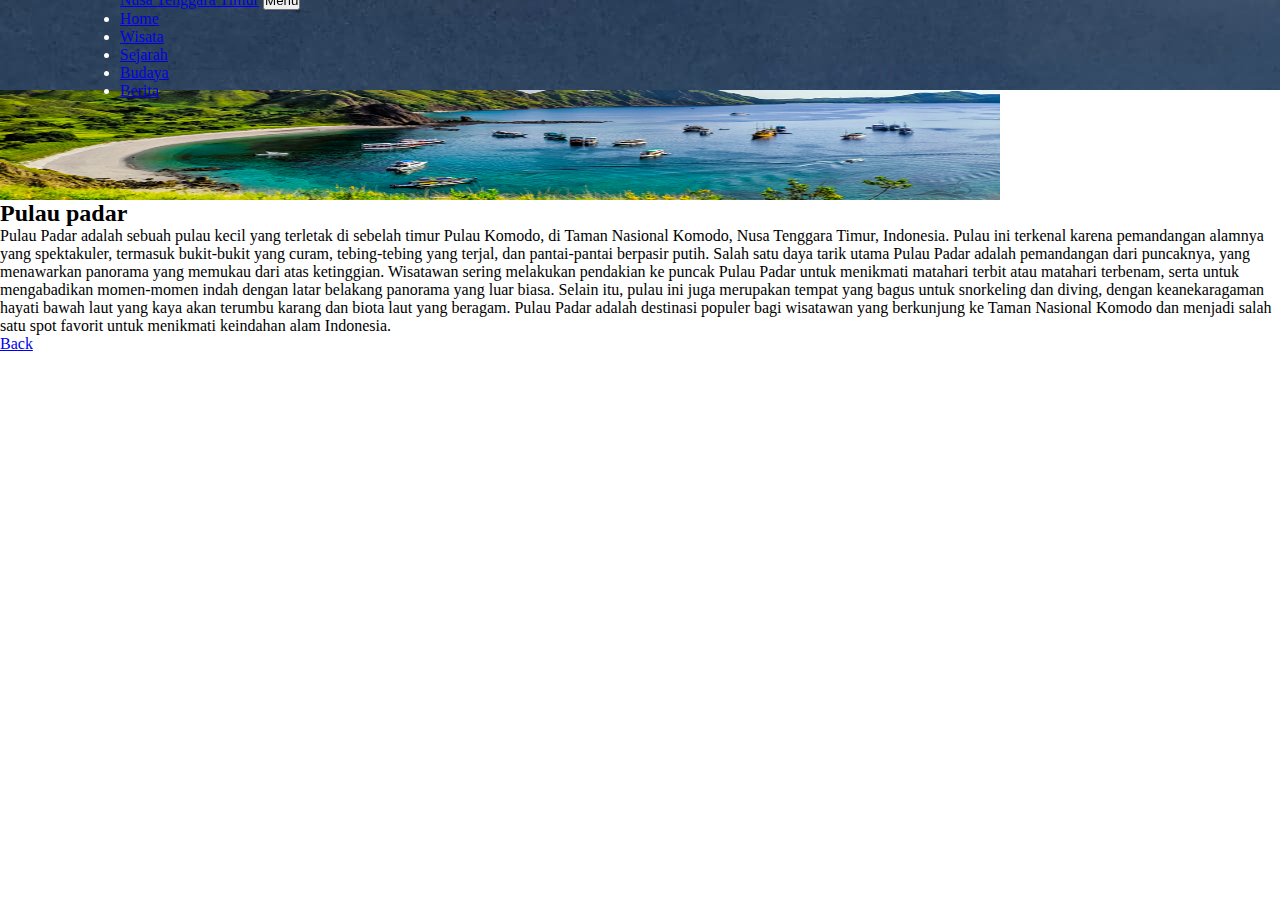
<file: Projek/wisata5.html>
<!DOCTYPE html>
<html lang="en">
  <head>
    <meta charset="UTF-8" />
    <meta name="viewport" content="width=device-width, initial-scale=1" />
    <title>Projek coba-coba</title>
    <link rel="stylesheet" href="gagal.css" />
    <link rel="stylesheet" href="gagal.js" />

    <link rel="stylesheet" href="https://cdn.jsdelivr.net/npm/bootstrap@4.6.2/dist/css/bootstrap.min.css" integrity="sha384-xOolHFLEh07PJGoPkLv1IbcEPTNtaed2xpHsD9ESMhqIYd0nLMwNLD69Npy4HI+N" crossorigin="anonymous" />
  </head>

  <body>
    <header>
      <nav class="navbar navbar-expand-lg bg-light">
        <div class="container">
          <a class="navbar-brand" href="index.html">Nusa Tenggara Timur</a>
          <button class="navbar-toggler" type="button" data-toggle="collapse" data-target="#ftco-nav" aria-controls="ftco-nav" aria-expanded="false" aria-label="Toggle navigation"><span class="oi oi-menu"></span> Menu</button>

          <div class="collapse navbar-collapse" id="ftco-nav">
            <ul class="navbar-nav ml-auto">
              <li class="nav-item"><a href="index.html" class="nav-link">Home</a></li>
              <li class="nav-item"><a href="/Projek/index.html#wisata" class="nav-link">Wisata</a></li>
              <li class="nav-item"><a href="/Projek/index.html#sejarah" class="nav-link">Sejarah</a></li>
              <li class="nav-item"><a href="/Projek/index.html#budaya" class="nav-link">Budaya</a></li>
              <li class="nav-item"><a href="/Projek/index.html#berita" class="nav-link">Berita</a></li>
            </ul>
          </div>
        </div>
      </nav>
    </header>

    <div class="row justify-content-center mt-5">
      <div class="col-lg-7 mt-5">
        <img src="../Gambar/padar.jpg" width="1000" height="200" class="img-fluid mt-5" />
        <h2 class="mb-3 mt-3 card-title text-center">Pulau padar</h2>
        <article class="mb-3">
          Pulau Padar adalah sebuah pulau kecil yang terletak di sebelah timur Pulau Komodo, di Taman Nasional Komodo, Nusa Tenggara Timur, Indonesia. Pulau ini terkenal karena pemandangan alamnya yang spektakuler, termasuk bukit-bukit yang
          curam, tebing-tebing yang terjal, dan pantai-pantai berpasir putih. Salah satu daya tarik utama Pulau Padar adalah pemandangan dari puncaknya, yang menawarkan panorama yang memukau dari atas ketinggian. Wisatawan sering melakukan
          pendakian ke puncak Pulau Padar untuk menikmati matahari terbit atau matahari terbenam, serta untuk mengabadikan momen-momen indah dengan latar belakang panorama yang luar biasa. Selain itu, pulau ini juga merupakan tempat yang
          bagus untuk snorkeling dan diving, dengan keanekaragaman hayati bawah laut yang kaya akan terumbu karang dan biota laut yang beragam. Pulau Padar adalah destinasi populer bagi wisatawan yang berkunjung ke Taman Nasional Komodo dan
          menjadi salah satu spot favorit untuk menikmati keindahan alam Indonesia.
        </article>
        <a href="index.html" class="btn btn-danger btn-lg btn-block">Back</a>
      </div>
    </div>

    <script src="gagal.js"></script>
    <script src="https://cdn.jsdelivr.net/npm/jquery@3.5.1/dist/jquery.slim.min.js" integrity="sha384-DfXdz2htPH0lsSSs5nCTpuj/zy4C+OGpamoFVy38MVBnE+IbbVYUew+OrCXaRkfj" crossorigin="anonymous"></script>
    <script src="https://cdn.jsdelivr.net/npm/bootstrap@4.6.2/dist/js/bootstrap.bundle.min.js" integrity="sha384-Fy6S3B9q64WdZWQUiU+q4/2Lc9npb8tCaSX9FK7E8HnRr0Jz8D6OP9dO5Vg3Q9ct" crossorigin="anonymous"></script>
  </body>
</html>
</file>
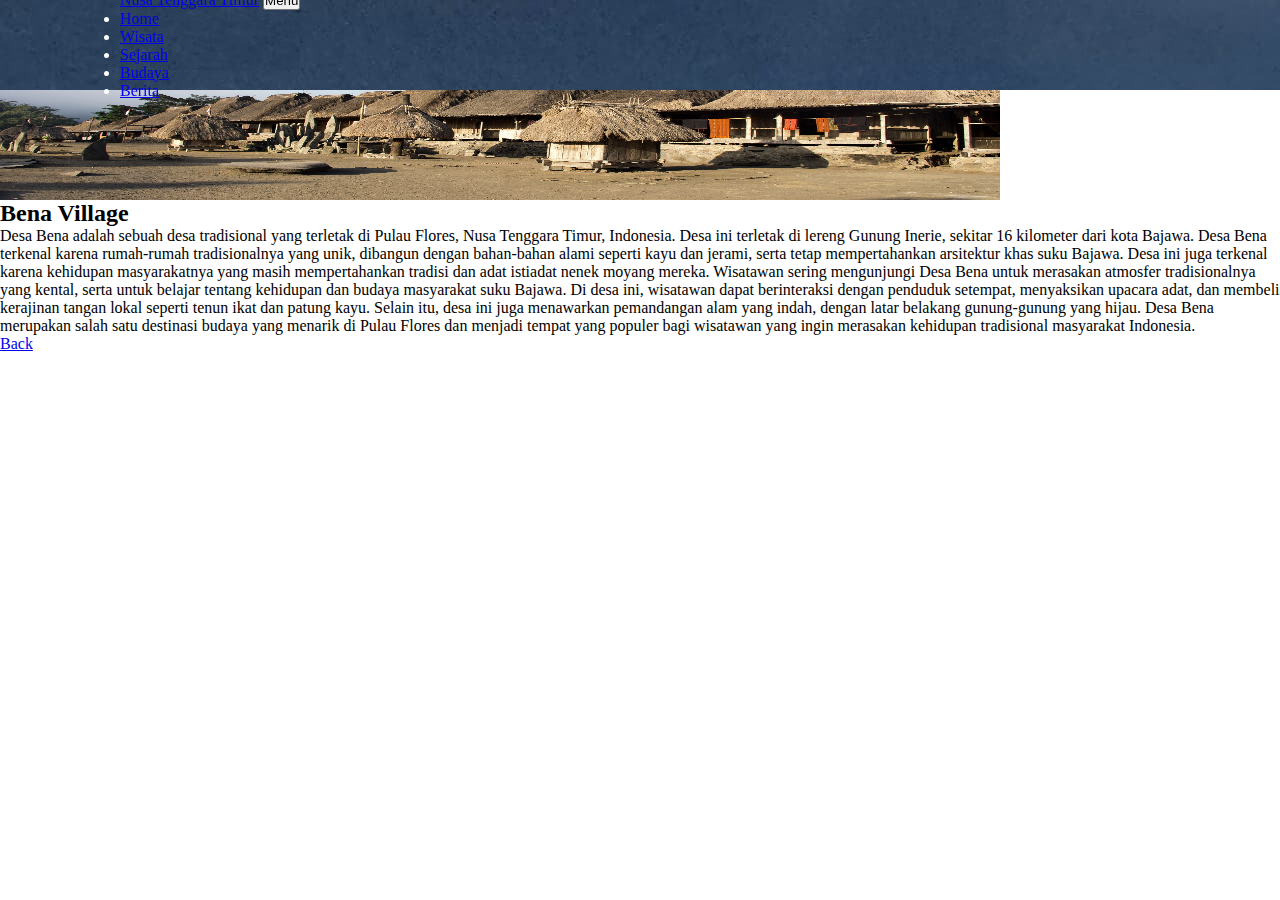
<file: Projek/wisata6.html>
<!DOCTYPE html>
<html lang="en">
  <head>
    <meta charset="UTF-8" />
    <meta name="viewport" content="width=device-width, initial-scale=1" />
    <title>Projek coba-coba</title>
    <link rel="stylesheet" href="gagal.css" />
    <link rel="stylesheet" href="gagal.js" />

    <link rel="stylesheet" href="https://cdn.jsdelivr.net/npm/bootstrap@4.6.2/dist/css/bootstrap.min.css" integrity="sha384-xOolHFLEh07PJGoPkLv1IbcEPTNtaed2xpHsD9ESMhqIYd0nLMwNLD69Npy4HI+N" crossorigin="anonymous" />
  </head>

  <body>
    <header>
      <nav class="navbar navbar-expand-lg bg-light">
        <div class="container">
          <a class="navbar-brand" href="index.html">Nusa Tenggara Timur</a>
          <button class="navbar-toggler" type="button" data-toggle="collapse" data-target="#ftco-nav" aria-controls="ftco-nav" aria-expanded="false" aria-label="Toggle navigation"><span class="oi oi-menu"></span> Menu</button>

          <div class="collapse navbar-collapse" id="ftco-nav">
            <ul class="navbar-nav ml-auto">
              <li class="nav-item"><a href="index.html" class="nav-link">Home</a></li>
              <li class="nav-item"><a href="/Projek/index.html#wisata" class="nav-link">Wisata</a></li>
              <li class="nav-item"><a href="/Projek/index.html#sejarah" class="nav-link">Sejarah</a></li>
              <li class="nav-item"><a href="/Projek/index.html#budaya" class="nav-link">Budaya</a></li>
              <li class="nav-item"><a href="/Projek/index.html#berita" class="nav-link">Berita</a></li>
            </ul>
          </div>
        </div>
      </nav>
    </header>

    <div class="row justify-content-center mt-5">
      <div class="col-lg-7 mt-5">
        <img src="../Gambar/bena.jpg" width="1000" height="200" class="img-fluid mt-5" />
        <h2 class="mb-3 mt-3 card-title text-center">Bena Village</h2>
        <article class="mb-3">
          Desa Bena adalah sebuah desa tradisional yang terletak di Pulau Flores, Nusa Tenggara Timur, Indonesia. Desa ini terletak di lereng Gunung Inerie, sekitar 16 kilometer dari kota Bajawa. Desa Bena terkenal karena rumah-rumah
          tradisionalnya yang unik, dibangun dengan bahan-bahan alami seperti kayu dan jerami, serta tetap mempertahankan arsitektur khas suku Bajawa. Desa ini juga terkenal karena kehidupan masyarakatnya yang masih mempertahankan tradisi
          dan adat istiadat nenek moyang mereka. Wisatawan sering mengunjungi Desa Bena untuk merasakan atmosfer tradisionalnya yang kental, serta untuk belajar tentang kehidupan dan budaya masyarakat suku Bajawa. Di desa ini, wisatawan
          dapat berinteraksi dengan penduduk setempat, menyaksikan upacara adat, dan membeli kerajinan tangan lokal seperti tenun ikat dan patung kayu. Selain itu, desa ini juga menawarkan pemandangan alam yang indah, dengan latar belakang
          gunung-gunung yang hijau. Desa Bena merupakan salah satu destinasi budaya yang menarik di Pulau Flores dan menjadi tempat yang populer bagi wisatawan yang ingin merasakan kehidupan tradisional masyarakat Indonesia.
        </article>
        <a href="index.html" class="btn btn-danger btn-lg btn-block">Back</a>
      </div>
    </div>

    <script src="gagal.js"></script>
    <script src="https://cdn.jsdelivr.net/npm/jquery@3.5.1/dist/jquery.slim.min.js" integrity="sha384-DfXdz2htPH0lsSSs5nCTpuj/zy4C+OGpamoFVy38MVBnE+IbbVYUew+OrCXaRkfj" crossorigin="anonymous"></script>
    <script src="https://cdn.jsdelivr.net/npm/bootstrap@4.6.2/dist/js/bootstrap.bundle.min.js" integrity="sha384-Fy6S3B9q64WdZWQUiU+q4/2Lc9npb8tCaSX9FK7E8HnRr0Jz8D6OP9dO5Vg3Q9ct" crossorigin="anonymous"></script>
  </body>
</html>
</file>
<file: Projek/gagal.css>
* {
  padding: 0;
  margin: 0;
  box-sizing: border-box;
}
:root {
  --text-color: #fff;
  --bg-color: rgb(5, 9, 31);
  --main-color: rgb(3, 119, 227);
  --other-color: #b5b9bf;
}
/* HEADER */
/* header > h1 {
  display: flex;
  justify-content: center;
  align-items: center;
  background-color: var(--bg-color);
  color: var(--text-color);
  width: 100%;
  height: 60px;
  background-image: url(/Gambar/1.jpg);
} */
/* HEADER END */

/* NAVBAR */
nav {
  display: flex;
  justify-content: space-between;
  align-items: center;
  height: 50px;
  /* background-color: rgb(12, 24, 87); */
  color: var(--text-color);
  background-image: url(/Gambar/1.jpg);
}
nav > .provinsi {
  list-style-type: none;
  padding-left: 20px;
}
.provinsi > li > a {
  text-decoration: none;
  font-size: 20px;
  font-weight: bold;
  color: var(--text-color);
  transition: all 0.5s ease;
}
.provinsi :hover {
  color: goldenrod;
}
nav > .navbar {
  display: flex;
  justify-content: space-between;
  align-items: center;
  list-style-type: none;
  margin-right: 30px;
}
.navbar > li {
  padding-left: 40px;
  text-decoration: none;
}
.navbar > li > a {
  text-decoration: none;
  color: var(--text-color);
  transition: all 0.5s ease;
  font-size: 20px;
}
.navbar :hover {
  color: goldenrod;
}
/* NAVBAR END */

/* MAIN */
.bio {
  background-image: url(/Gambar/1.jpg);
  display: flex;
  justify-content: space-between;
  align-items: center;
  width: 100%;
  height: 550px;
  background-color: var(--bg-color);
}
.bio > img {
  width: 550px;
  height: 250px;
  padding-left: 150px;
}
.text {
  height: 550px;
  padding: 100px;
  color: var(--text-color);
}
.text > h1 {
  color: var(--text-color);
  display: flex;
  justify-content: center;
  align-items: center;
  padding-top: 30px;
}
.text > p {
  color: var(--text-color);
  display: flex;
  justify-content: center;
  align-items: center;
  padding-top: 30px;
}

img {
  vertical-align: middle;
}
/* MAIN END*/

/* WISATA */

.slideshow-container {
  max-width: 1000px;
  position: relative;
  margin: auto;
  background-color: var(--bg-color);
}
.wisata {
  background-color: var(--bg-color);
}
.wisata > h2 {
  background-color: rgb(41, 41, 67);
  color: var(--text-color);
}
.prev,
.next {
  cursor: pointer;
  position: absolute;
  top: 50%;
  width: auto;
  padding: 16px;
  margin-top: -22px;
  background-color: white;
  color: rgb(0, 0, 0);
  font-weight: bold;
  font-size: 18px;
  transition: 0.6s ease;
  border-radius: 0 3px 3px 0;
  user-select: none;
}
.next {
  right: 0;
  border-radius: 3px 0 0 3px;
}
.prev:hover,
.next:hover {
  background-color: #474444;
  color: black;
}

/* BAWAH MAIN */
.bawah-main {
  display: flex;
  background-color: var(--bg-color);
  padding-top: 20px;
}
.slideshow-container {
  max-width: 1000px;
  position: relative;
  margin: auto;
  background-color: var(--bg-color);
}
.previous {
  background-color: aliceblue;
  color: black;
  text-decoration: none;
  padding: 8px 16px;
}
.next {
  background-color: aliceblue;
  color: black;
  text-decoration: none;
  padding: 8px 16px;
}
.round {
  border-radius: 50%;
}
.aside {
  width: 30%;
  width: 300px;
  height: 300px;
  background-color: rgb(0, 121, 79);
  margin: 0px 30px 20px 30px;
  display: flex;
  justify-content: center;
  align-items: center;
}
/* BAWAH MAIN */

/* footer */
footer {
  background-color: chocolate;
  height: 100px;
}
footer > p {
  display: flex;
  align-items: center;
  justify-content: center;
  color: var(--text-color);
  font-size: 30px;
}
/* footer */

/* new 2 */
.ftco-section {
  padding: 4em 0;
  position: relative;
}
@media (max-width: 767.98px) {
  .ftco-section {
    padding: 4em 0;
  }
}
@media (min-width: 768px) {
  .ftco-section .container-fluid {
    padding: 0 4em;
  }
}

@media (max-width: 767.98px) {
  .about-image {
    height: 400px;
    margin-bottom: 30px;
  }
}

.ftco-section {
  padding: 6em 0;
  position: relative;
}
@media (max-width: 767.98px) {
  .ftco-section {
    padding: 6em 0;
  }
}
@media (min-width: 768px) {
  .ftco-section .container-fluid {
    padding: 0 4em;
  }
}

* {
  margin: 0;
  padding: 0;
  box-sizing: border-box;
}

header {
  position: fixed;
  top: 0;
  left: 0;
  width: 100%;
  padding: 20px 120px;
  display: flex;
  justify-content: space-between;
  align-items: center;
  z-index: 100;
  background-image: url(/Gambar/1.jpg);
}
</file>
